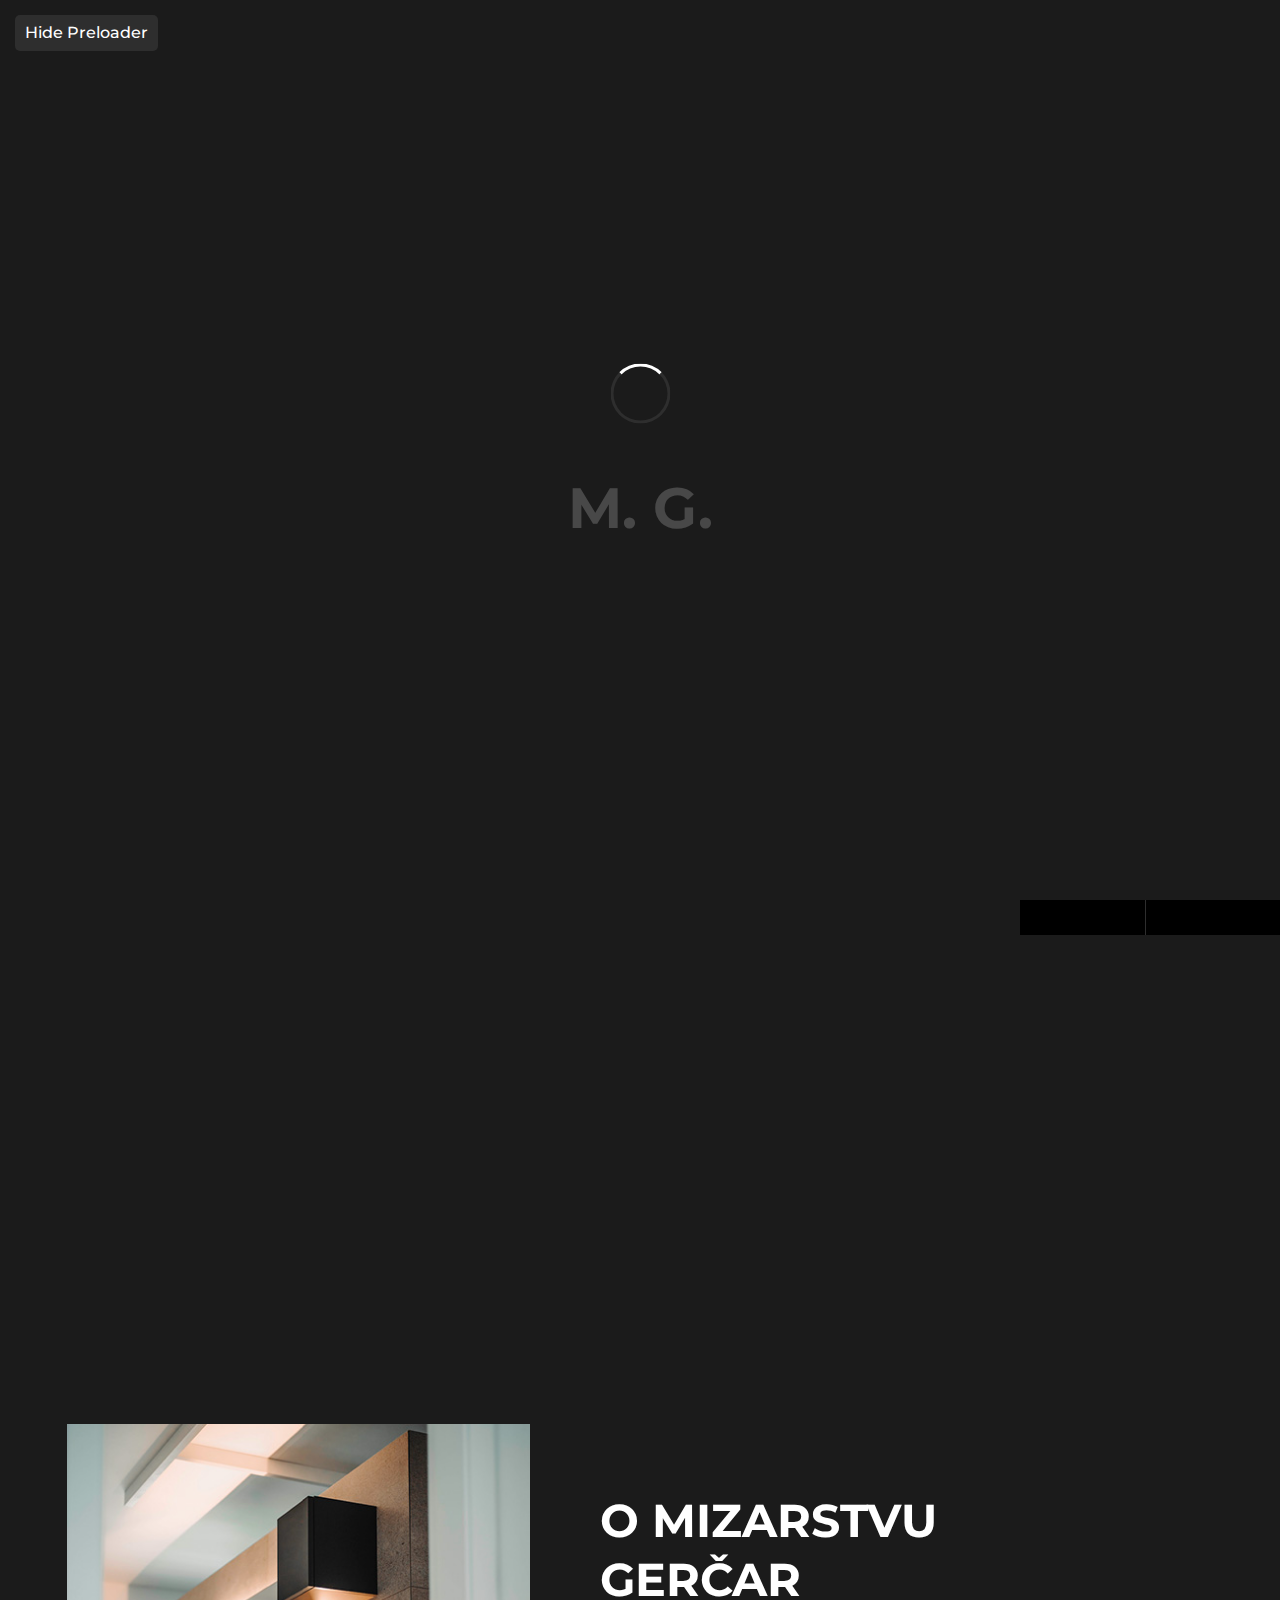
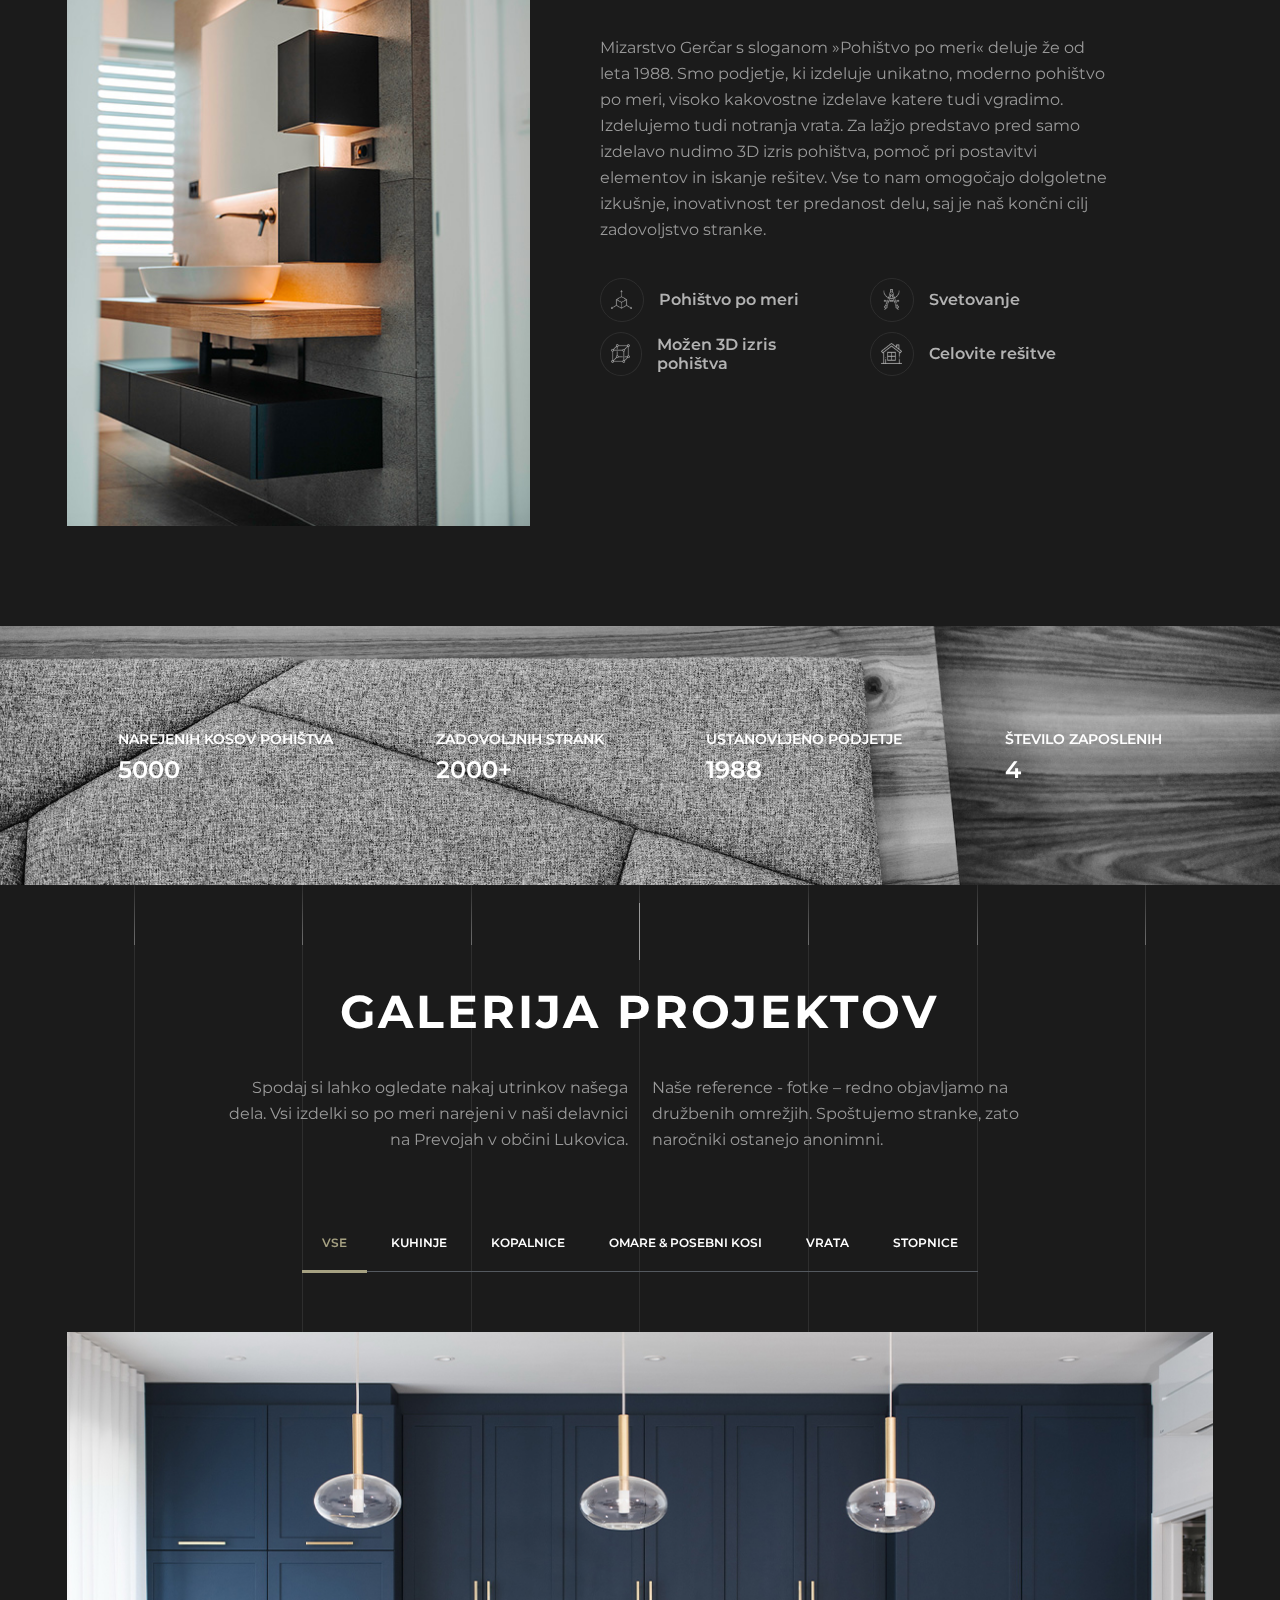
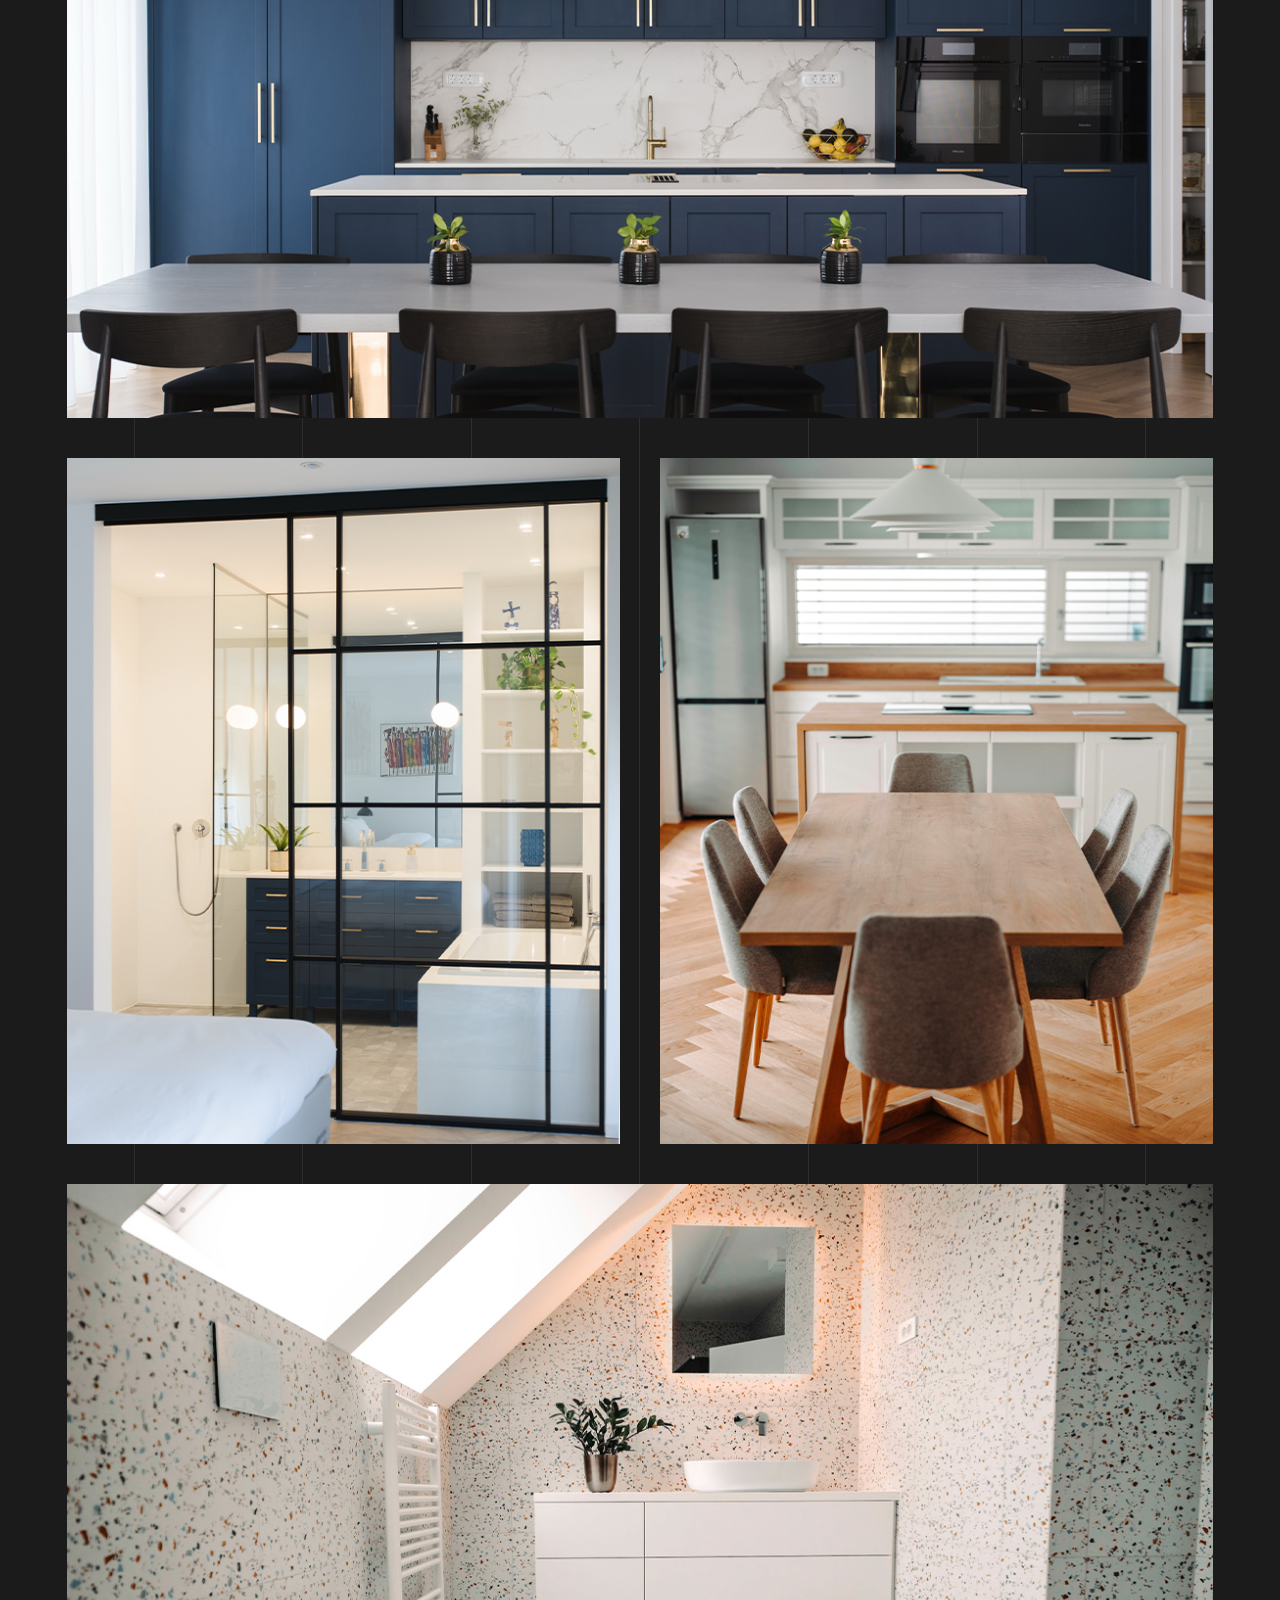
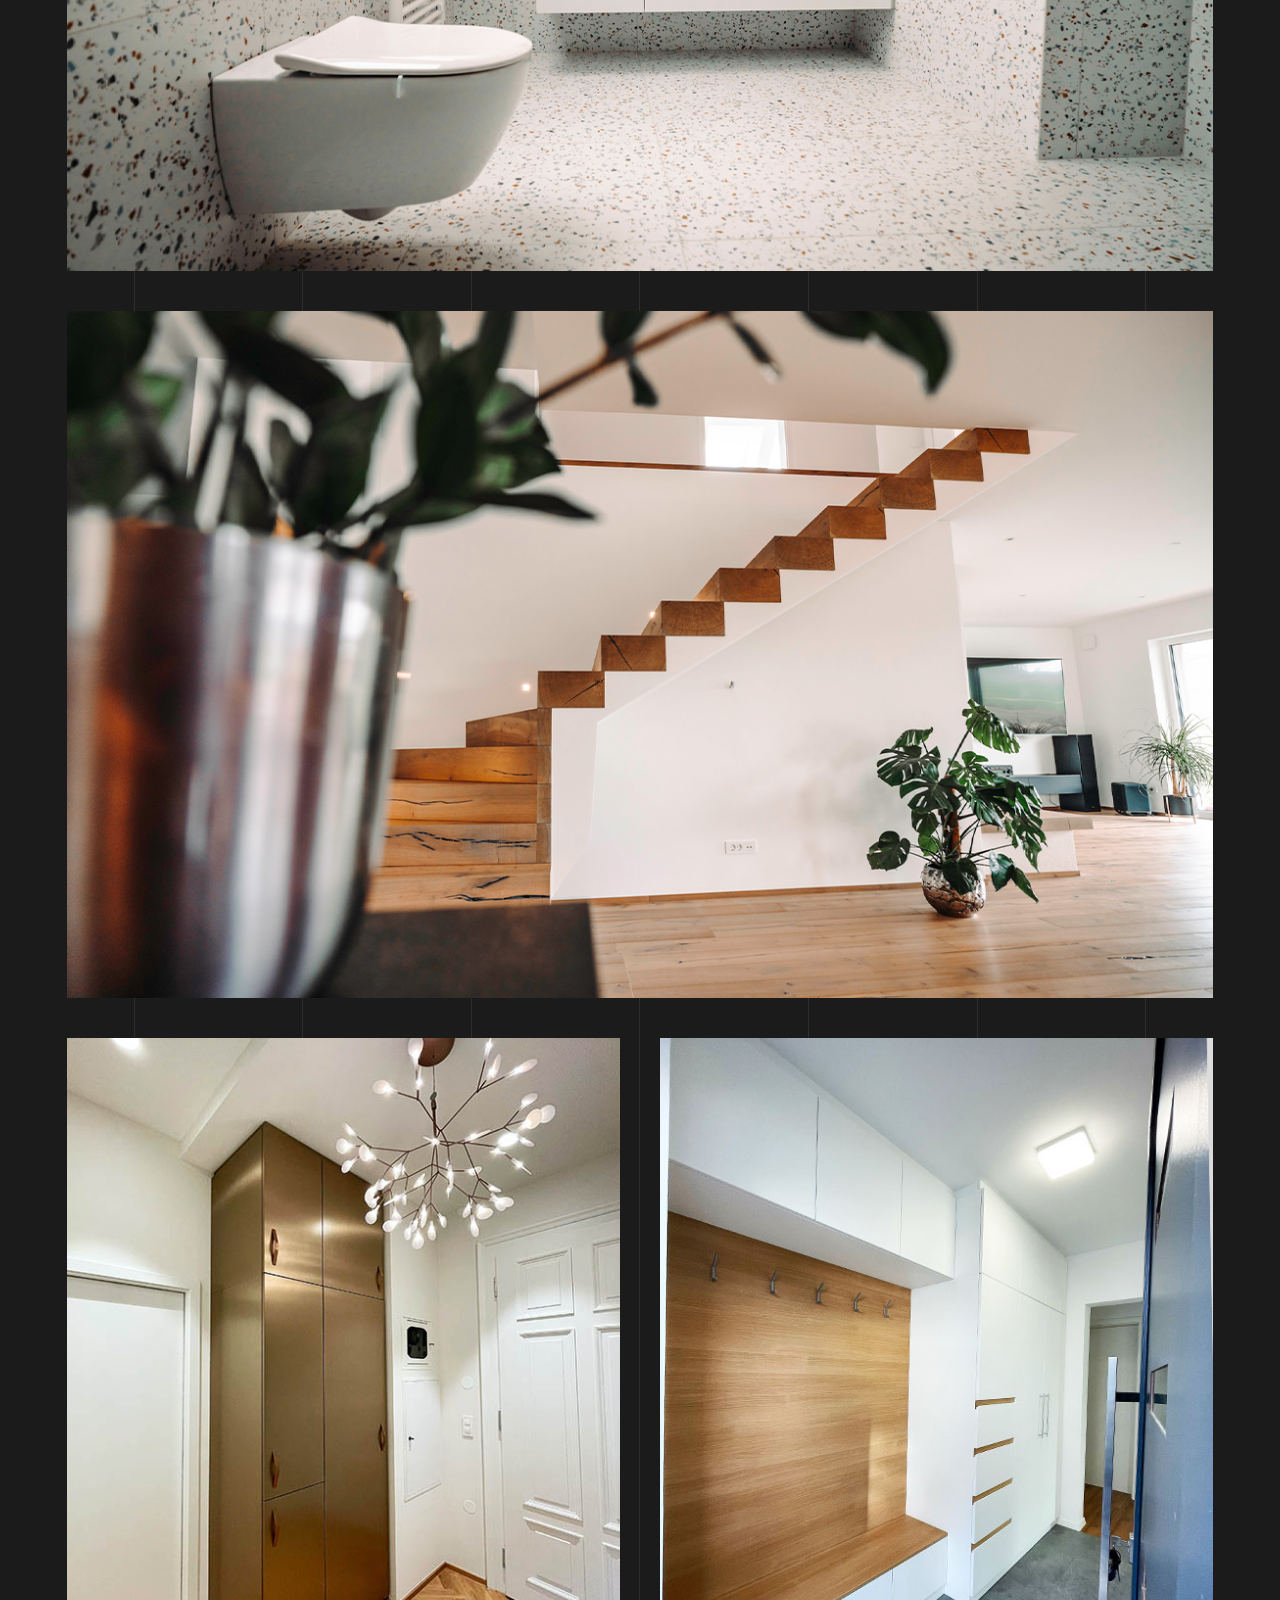
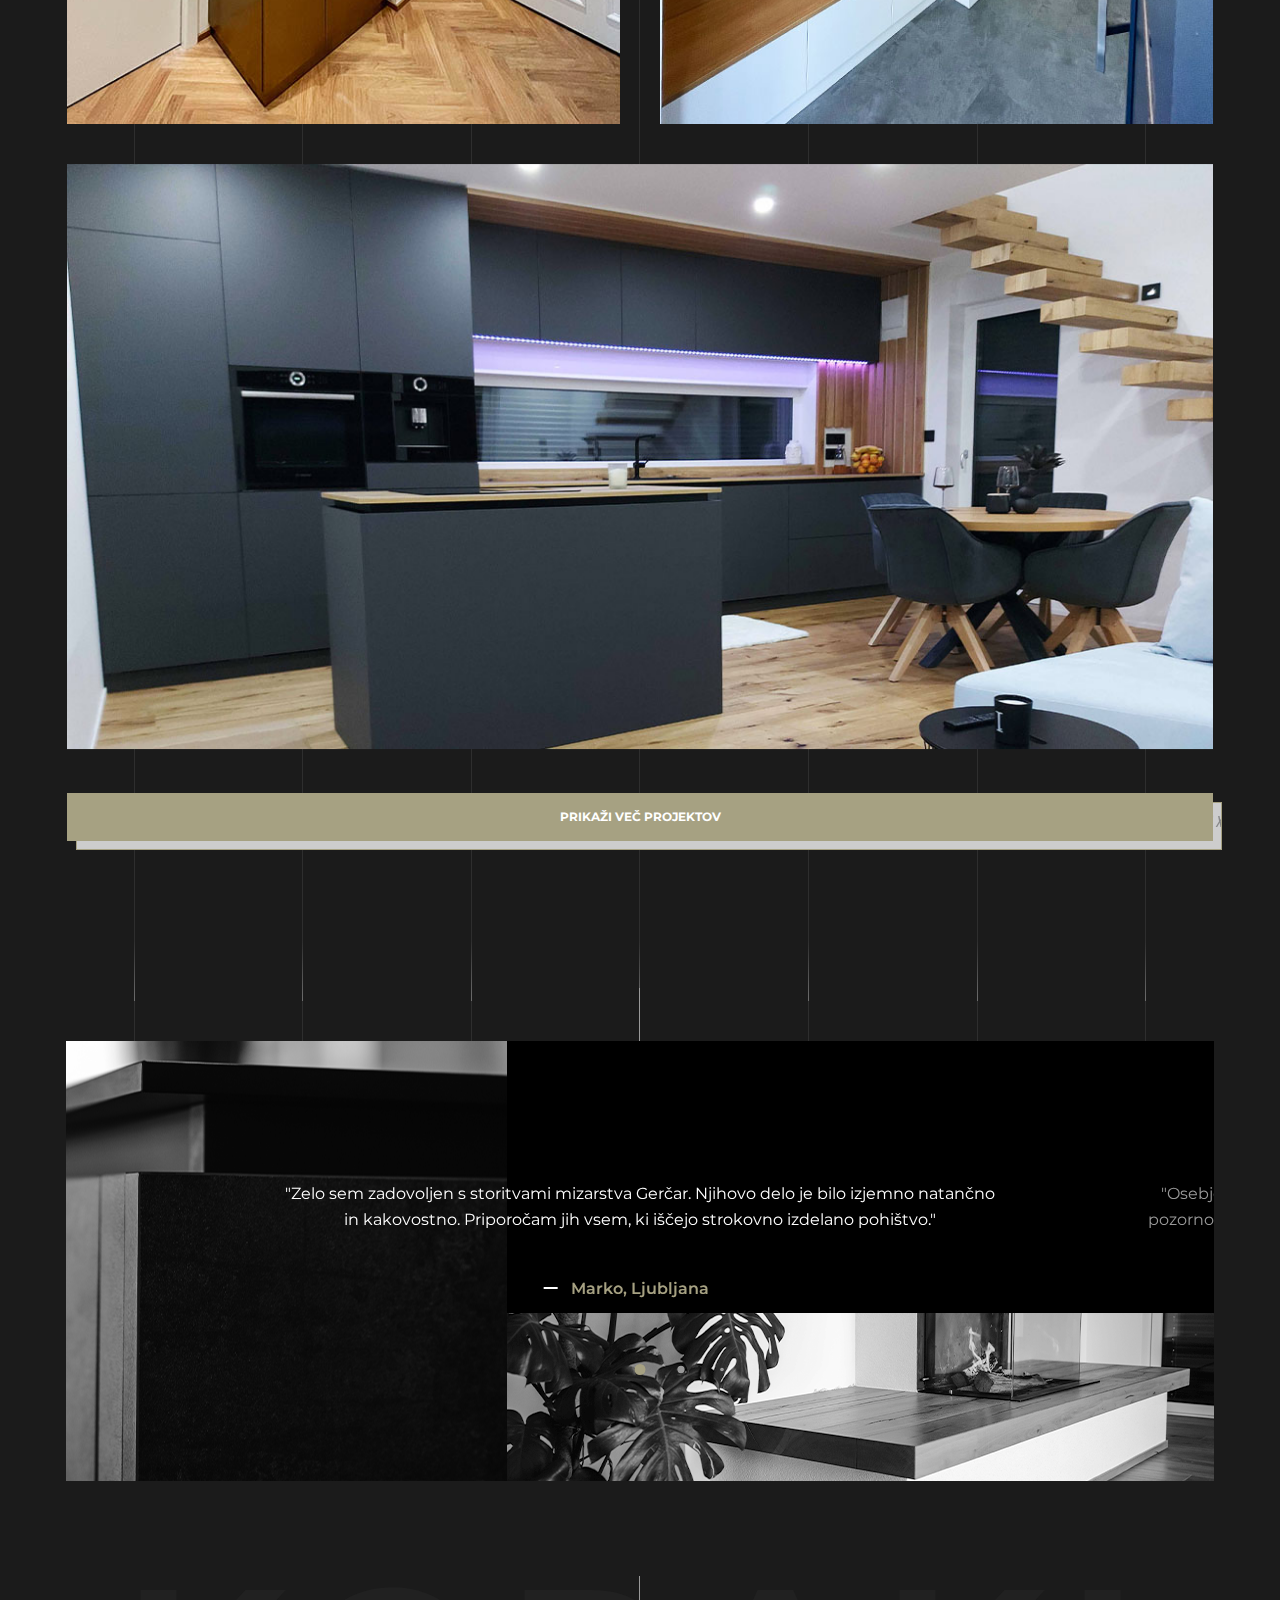
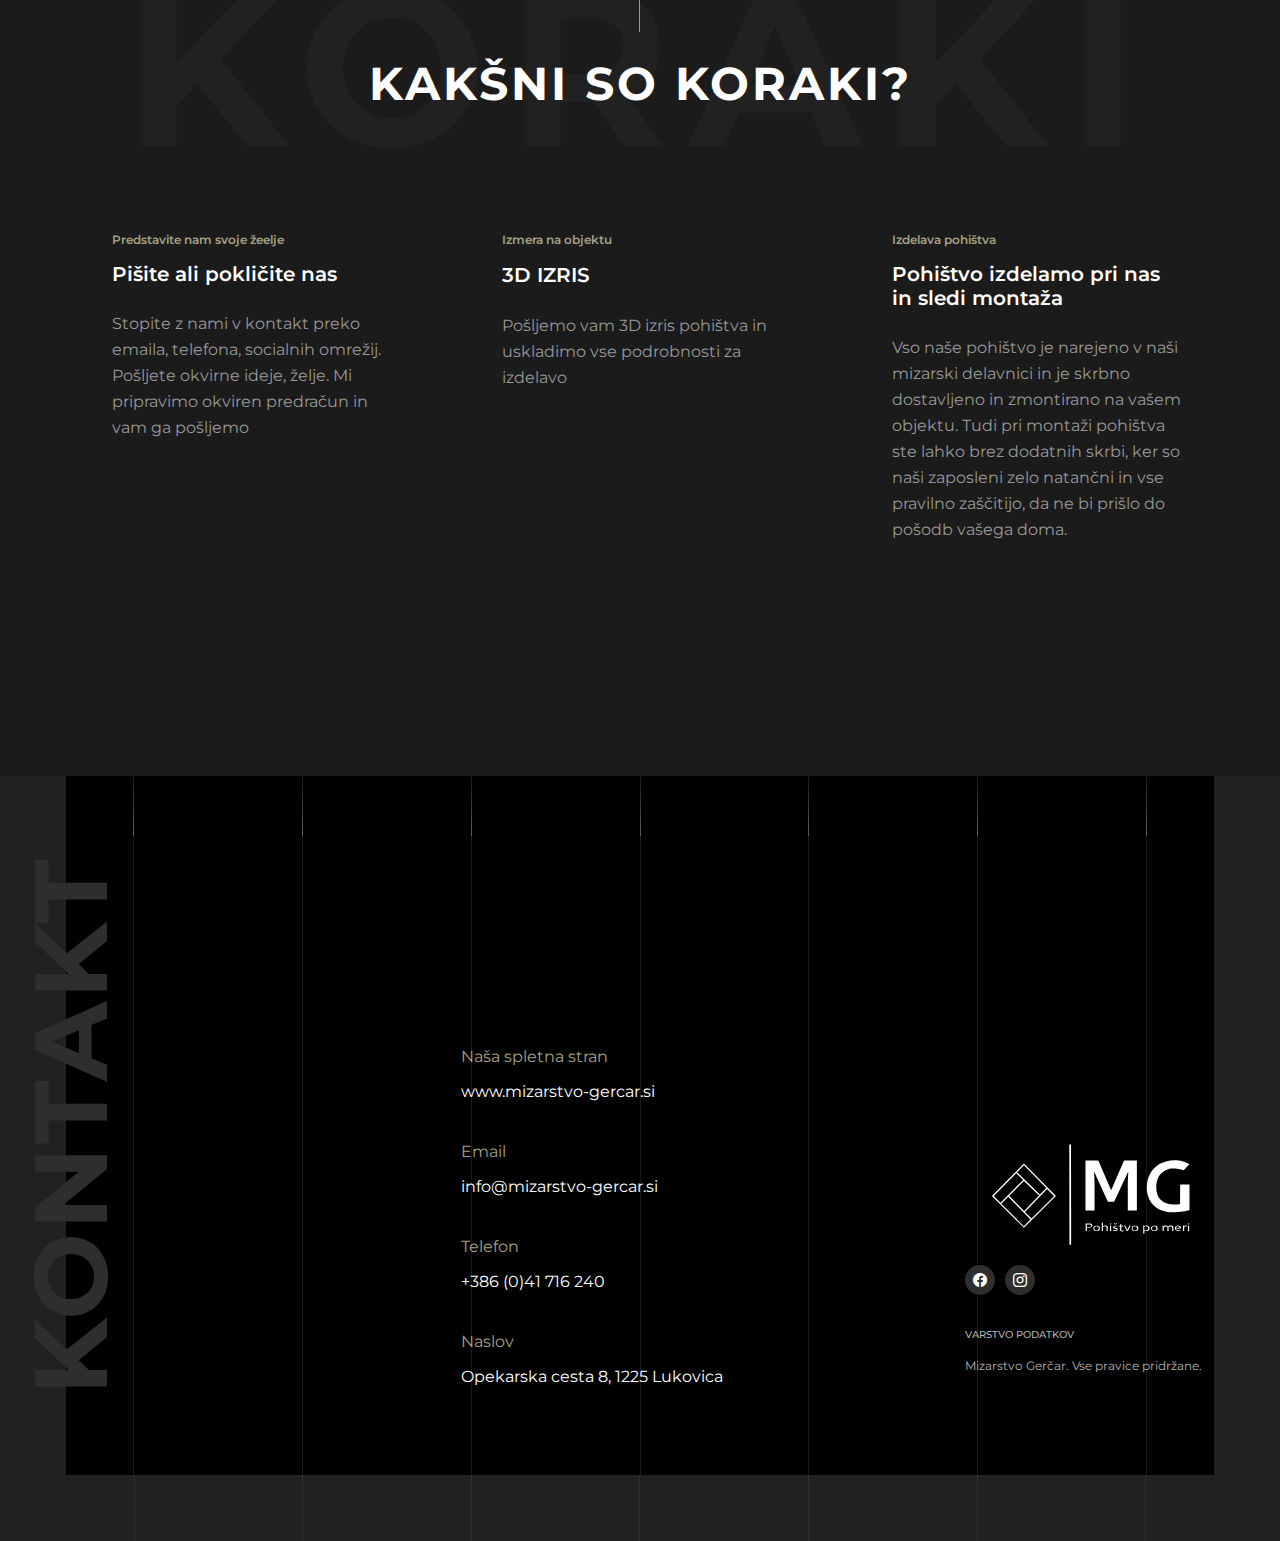
<file: index.html>
<!DOCTYPE html>
<html lang="zxx">
    <head>
        <!-- Meta Tags -->
        <meta charset="utf-8">
        <meta http-equiv="X-UA-Compatible" content="IE=edge">
        <meta name="viewport" content="width=device-width, initial-scale=1, maximum-scale=1, user-scalable=0">
        <meta name="description" content="Gerčar Mizarstvo, pohištvo po meri; Izdelava kuhinje, kopalniške opreme, otroške sobe, notranja vrata vrhunske kakovosti.">
        <meta name="author" content="Mizarstvo Gerčar">

        <!-- Favicon and touch Icons -->
        <link href="assets/img/favicon.png" rel="shortcut icon" type="image/png">
        <link href="assets/img/apple-touch-icon.png" rel="apple-touch-icon">
        <link href="assets/img/apple-touch-icon-72x72.png" rel="apple-touch-icon" sizes="72x72">
        <link href="assets/img/apple-touch-icon-114x114.png" rel="apple-touch-icon" sizes="114x114">
        <link href="assets/img/apple-touch-icon-144x144.png" rel="apple-touch-icon" sizes="144x144">

        <!-- Page Title -->
        <title>Mizarstvo Gerčar, pohištvo po meri </title>    
        
        <!-- Styles Include -->
        <link rel="stylesheet" href="assets/css/style.css">
        
    </head>


    <body class="bg-dark">

        <!-- Preloader -->
        <div id="preloader">
			<div class="preloader-inner">
				<div class="spinner"></div>
				<div class="loading-text">
					<span data-preloader-text="M." class="characters">M.</span>
					
					<span data-preloader-text="G." class="characters">G.</span>
					

				</div>
			</div>
		</div>

        

        <!-- Color Mode Switcher -->
		<div id="mode_switcher">
			<span><i class="bi bi-moon-fill"></i></span>	
		</div>        

        <!-- Cursor Effect -->
        <div class="pointer bnz-pointer" id="bnz-pointer"></div>

        <!-- Header -->
		<header class="header">				
            <div class="container">
                <div class="header_inner d-flex align-items-center justify-content-between">
                    <div class="logo">
                        <a href="index.html" class="light_logo"><img src="assets/img/logo-light.svg" alt="logo"></a>
                        <a href="index.html" class="dark_logo"><img src="assets/img/logo-dark.svg" alt="logo"></a>
                    </div>

                    
                    <div class="mainnav d-none d-lg-block">
                        <ul class="main_menu">
                            <li class="menu-item"><a href="index.html">Domov</a>
                            </li>
                            <li class="menu-item"><a href="#galerija">Galerija</a>
                            </li>
                            <li class="menu-item"><a href="o-nas.html">O nas</a>
                                    </li>
                                    
                        </ul>
                    </div>
                   
                      

                        <!-- Mobile Responsive Menu Toggle Button -->
                        <button type="button" class="mr_menu_toggle d-lg-none">
                            <i class="bi bi-list"></i>
                        </button>
                    </div>
                </div>
			</div>
		</header>

        <!-- Mobile Responsive Menu -->
		<div class="mr_menu">
			<div class="mr_menu_overlay"></div>
			<button type="button" class="mr_menu_close"><i class="bi bi-x-lg"></i></button>
            <div class="logo"></div> <!-- Keep this div empty. Logo will come here by JavaScript -->
			<div class="mr_navmenu"></div> <!-- Keep this div empty. Menu will come here by JavaScript -->

            <!-- Footer-->
            <footer class="footer p-0">
                <div class="footer_inner pb-0">
                    <div class="footer_elements d-flex align-items-center justify-content-center">
                        <div class="footer_elements_inner">
                            <div class="footer_social">
                                <ul class="social_list justify-content-center">
                                    <li class="facebook"><a href="https://www.facebook.com/mizarstvo.gercar/?locale=sl_SI"><i class="bi bi-facebook"></i></a></li>
                                    <li class="instagram"><a href="https://www.instagram.com/mizarstvo_gercar/"><i class="bi bi-instagram"></i></a></li>
                                </ul>
                            </div>
                            <div class="terms_condition">
                                <ul>
                                    <li><a href="assets/img/varstvo.pdf">Varstvo podatkov</a></li>
                                </ul>
                            </div>
                            <div class="copyright">
                                <p>Mizarstvo Gerčar.</p>
                            </div>
                        </div>
                    </div>
                </div>
            </footer>
		</div>

        

        
        <!-- Main Wrapper-->
        <main class="wrapper">
            <div class="theme_slider bg-black">
                <div class="container">
                    <div class="swiper swiper_theme_slider">
                        <div class="swiper-wrapper">
                            <div class="swiper-slide">
                                <div class="slider" style="background-image: url('assets/img/slider/14.jpg')">
                                    <div class="slide_content">
                                        <div class="slide_content_wrapper mb-0 h-auto slide_content1 bg-dark-100">
                                            <div class="slide_content_inner">
                                                <div class="meta m-0">
                                                    <div class="category text-olive text-uppercase">MIZARSTVO GERČAR</div>
                                                </div>
                                                <h4 class="text-white">Kuhinje ob katerih te prevzame. </h4>
                                                <div class="details_link">
                                                        <span class="link_text">ŽE OD LETA 1988</span> 
                                                        <span class="link_icon">
                                                            <span class="line"></span> 
                                                            <span class="circle"></span>
                                                            <span class="dot"></span>
                                                        </span>
                                                </div>
                                            </div>
                                        </div>
                                    </div>
                                </div>
                            </div>

                            <div class="swiper-slide">
                                <div class="slider" style="background-image: url('assets/img/slider/5.jpg')">
                                    <div class="slide_content">
                                        <div class="slide_content_wrapper mb-0 h-auto slide_content1 bg-dark-100">
                                            <div class="slide_content_inner">
                                                <div class="meta m-0">
                                                    <div class="category text-olive text-uppercase">MIZARSTVO GERČAR</div>
                                                </div>
                                                <h4><a href="project-details.html" class="text-white">Stopnice s pridihom lesa</a></h4>
                                                <div class="details_link">
                                                        <span class="link_text">ŽE OD LETA 1988</span> 
                                                        <span class="link_icon">
                                                            <span class="line"></span> 
                                                            <span class="circle"></span>
                                                            <span class="dot"></span>
                                                        </span>
                                                </div>
                                            </div>
                                        </div>
                                    </div>
                                </div>
                            </div>

                            <div class="swiper-slide">
                                <div class="slider" style="background-image: url('assets/img/slider/8-1.jpg')">
                                    <div class="slide_content">
                                        <div class="slide_content_wrapper mb-0 h-auto slide_content1 bg-dark-100">
                                            <div class="slide_content_inner">
                                                <div class="meta m-0">
                                                    <div class="category text-olive text-uppercase">MIZARSTVO GERČAR</div>
                                                </div>
                                                <h4><a href="project-details.html" class="text-white">Kopalnice, ki izstopajo.</a></h4>
                                                <div class="details_link">
                                                        <span class="link_text">ŽE OD LETA 1988</span> 
                                                        <span class="link_icon">
                                                            <span class="line"></span> 
                                                            <span class="circle"></span>
                                                            <span class="dot"></span>
                                                        </span>
                                                </div>
                                            </div>
                                        </div>
                                    </div>
                                </div>
                            </div>
                        </div>
                        <!-- Add Pagination -->
                        <div class="swiper-pagination"></div>

                        <!-- Add Buttons -->
                        <div class="swiper-navigation">
                            <div class="swiper-button-prev"><i class="bi bi-arrow-left"></i></div>
                            <div class="swiper-button-next"><i class="bi bi-arrow-right"></i></div>
                        </div>
                    </div>
                </div>
                <div class="divider_bg bg-dark-100"></div>
            </div>

            <section class="services bg-dark-100 pt-4 pb-0">
                <div class="container">
                    <div class="row">
                        <div class="col-lg-4" data-aos="fade-up" data-aos-duration="500">
                            <div class="icon_box">
                                <h6>01</h6>
                                <img src="assets/img/icon_box/d1.svg" alt="Icon Box" class="dark">
                                <img src="assets/img/icon_box/d1-light.svg" alt="Icon Box" class="light">
                                <h4 class="text-white">POHIŠTVO PO MERI</h4>
                                <p class="text-gray-600">Izdelujemo kuhinje, kopalnice, spalnice, garderobne omare, stopnice, otroške sobe, pisarne, notranja vrata ter tudi pulte ter obloge iz materiala KERROCK. Vsak projekt je unikaten, zato se za ponudbo obrnite po e-pošti ali stopite z nami v kontakt preko telefona, spletne strani ali socialnih omrežij.</p>
                               
                            </div>
                        </div>
                        <div class="col-lg-4" data-aos="fade-up" data-aos-duration="700">
                            <div class="icon_box">
                                <h6>02</h6>
                                <img src="assets/img/icon_box/d1.svg" alt="Icon Box" class="dark">
                                <img src="assets/img/icon_box/d1-light.svg" alt="Icon Box" class="light">
                                <h4 class="text-white">KVALITETA</h4>
                                <p class="text-gray-600">Uporabljamo kvalitetni ploskovni material proizvajalca Kaindl in okovje podjetja BLUM s katerimi obljubljamo dolgo življensko dobo pohištva. Za svoje delo nudimo tudi garancijo, saj so vsi elementi izdelani z najvišjo natančnostjo s pomočjo visoko-tehnoloških strojev. </p>
                             
                            </div>
                        </div>
                        <div class="col-lg-4" data-aos="fade-up" data-aos-duration="900">
                            <div class="icon_box">
                                <h6>03</h6>
                                <img src="assets/img/icon_box/d1.svg" alt="Icon Box" class="dark">
                                <img src="assets/img/icon_box/d1-light.svg" alt="Icon Box" class="light">
                                <h4 class="text-white">DESIGN</h4>
                                <p class="text-gray-600">Vsak projekt je izrisan v 3D programu, kjer lahko najbolj izpopolnimo prostor tako v praktičnem kot v estetskem smislu. Sodelujemo z arhitekti, notranjimi oblikovalci in tako sledimo modernemu trendu.</p>
                            </div>
                        </div>
                    </div>
                </div>
            </section>

            <section class="about bg-dark-100">
                <div class="large_font">
                    <h2 class="floating_element text-dark-200 d-flex justify-content-center" data-aos="fade-right" data-aos-duration="1000">O nas</h2>
                </div>
                <div class="container">
                    <div class="row align-items-center">
                        <div class="col-lg-5 col-md-5">
                            <div class="about_image">
                                <img src="assets/img/about/a1.jpg" alt="img">
                                <img src="assets/img/about/e1.svg" alt="About" data-aos="fade-down" data-aos-duration="1000">
                            </div>
                        </div>
                        <div class="col-lg-6 col-md-7">
                            <div class="about_text_inner">
                                <div class="about_text">
                                    <h2 class="text-white">O MIZARSTVU GERČAR</h2>
                                    <p>Mizarstvo Gerčar  s sloganom »Pohištvo po meri«  deluje že od leta 1988. Smo podjetje, ki izdeluje unikatno, moderno pohištvo po meri, visoko kakovostne izdelave katere tudi vgradimo. Izdelujemo tudi notranja vrata. Za lažjo predstavo pred samo izdelavo nudimo 3D izris pohištva, pomoč pri postavitvi elementov in iskanje rešitev. Vse to nam omogočajo dolgoletne izkušnje, inovativnost ter predanost delu, saj je naš končni cilj zadovoljstvo stranke. 
</p>
                                </div>

                                <div class="about_icon_box">
                                    <div class="row">
                                        <div class="col-lg-6">
                                            <div class="icon_box_flex">
                                                <div class="icon_size">
                                                    <img src="assets/img/about/i2.svg" alt="Icon">
                                                </div>
                                                <h6>Pohištvo po meri</h6>
                                            </div>
                                        </div>
                                        <div class="col-lg-6">
                                            <div class="icon_box_flex">
                                                <div class="icon_size">
                                                    <img src="assets/img/about/i3.svg" alt="Icon">
                                                </div>
                                                <h6>Svetovanje</h6>
                                            </div>
                                        </div>
                                        <div class="col-lg-6">
                                            <div class="icon_box_flex">
                                                <div class="icon_size">
                                                    <img src="assets/img/about/i1.svg" alt="Icon">
                                                </div>
                                                <h6>Možen 3D izris pohištva</h6>
                                            </div>
                                        </div>
                                        <div class="col-lg-6">
                                            <div class="icon_box_flex">
                                                <div class="icon_size">
                                                    <img src="assets/img/about/i4.svg" alt="Icon">
                                                </div>
                                                <h6>Celovite rešitve</h6>
                                            </div>
                                        </div>
                                    </div>
                                </div>
                                <div class="btn_group" data-aos="fade-down" data-aos-duration="1000">
                                    <a href="o-nas.html" class="btn gray">Več o nas</a>  
                                </div>
                            </div>
                                                
                        </div>
                    </div>
                </div>
            </section>

            <section class="funfacts bg_1" id="funfacts">
                <div class="container">
                    <div class="row">
                        <div class="col">

                            <div class="funfacts_inner">
                                <div class="funfact2 d-flex align-items-center">
                                    
                                    <div class="funfact_content">
                                        <p>Narejenih kosov pohištva</p>
                                        <div class="d-flex align-items-center"><h2 class="fun-number">5000</h2></div>                                
                                    </div>
                                </div>                            
                                <div class="funfact2 d-flex align-items-center">
                                    
                                    <div class="funfact_content">
                                        <p>Zadovoljnih strank</p>
                                        <div class="d-flex align-items-center"><h2 class="fun-number">2000</h2><span>+</span></div>
                                    </div>
                                </div>                            
                                <div class="funfact2 d-flex align-items-center">
                                   
                                    <div class="funfact_content">
                                        <p>Ustanovljeno podjetje</p>
                                        <div class="d-flex align-items-center"><h2 class="fun-number">1988</h2></div>
                                    </div>
                                </div>                            
                                <div class="funfact2 d-flex align-items-center">
                                  
                                    <div class="funfact_content">
                                        <p>Število zaposlenih</p>
                                        <div class="d-flex align-items-center"><h2 class="fun-number">4</h2></div>
                                    </div>
                                </div>
                            </div>
                        </div>
                    </div>
                </div>
            </section>

          

            <section class="projects packery">
                <!-- Section Grid Lines -->
                <ul class="grid_lines d-none d-md-flex justify-content-between">
                    <li class="grid_line"></li>
                    <li class="grid_line"></li>
                    <li class="grid_line"></li>
                    <li class="grid_line"></li>
                    <li class="grid_line"></li>
                    <li class="grid_line"></li>
                    <li class="grid_line"></li>
                </ul>
                <div class="large_font">
                    <h2 class="floating_element text-dark-200 d-flex justify-content-center" data-aos="fade-right" data-aos-duration="1000">Galerija</h2>
                </div>
                <div class="container" id="galerija">
                    <div class="section-header text-center has_line">
                        <h2 class="text-white">Galerija projektov</h2>
                        <div class="section-desc row align-items-center justify-content-center">
                            <div class="col-lg-6 text-end">
                                <p>Spodaj si lahko ogledate nakaj utrinkov našega dela. Vsi izdelki so po meri narejeni v naši delavnici na Prevojah v občini Lukovica.</p>
                            </div>
                            <div class="col-lg-6 text-start">
                                <p>Naše reference  - fotke – redno objavljamo na družbenih omrežjih. Spoštujemo stranke, zato naročniki ostanejo anonimni. </p>
                            </div>
                        </div>
                    </div>

                    <div class="portfolio-filters-content">
                        <div class="filters-button-group">
                            <button class="button is-checked" data-filter="*">Vse<sup class="filter-count"></sup></button>
                            <button class="button" data-filter=".kuhinje">Kuhinje<sup class="filter-count"></sup></button>
                            <button class="button" data-filter=".kopalnice">Kopalnice<sup class="filter-count"></sup></button>
                            <button class="button" data-filter=".omare">Omare & posebni kosi<sup class="filter-count"></sup></button>
                            <button class="button" data-filter=".vrata">Vrata<sup class="filter-count"></sup></button>
							<button class="button" data-filter=".stopnice">Stopnice<sup class="filter-count"></sup></button>
                        </div>
                    </div>
					
				
					
                    <div class="grid gutter-20 clearfix"> 
                        <div class="grid-sizer"></div>                          
                        <div class="grid-item kuhinje width-100">
                            <div class="thumb">
                                <img class="item_image" src="assets/img/portfolio/packery/1_modra.jpg" alt="Stopnice">
                                <div class="works-info">
                                    <div class="label-text">
                                        <h6>Kuhinja</h6>
                                        <h5>Royal blue</h5>
                                    </div>
                                </div>
                            </div>
                        </div>                          
                        <div class="grid-item kopalnice width-50"> 
                            <div class="thumb">
                                <img class="item_image" src="assets/img/portfolio/packery/blue-kopalnica.jpg" alt="">
                                <div class="works-info">
                                    <div class="label-text">
                                        <h6>Kopalnica</h6>
                                        <h5>Minimalist</h5>
                                    </div>
                                </div>
                            </div>
                        </div>                      
                        <div class="grid-item kuhinje width-50"> 
                            <div class="thumb">
                                <img class="item_image" src="assets/img/portfolio/packery/jedilnica.jpg" alt="">
                                <div class="works-info">
                                    <div class="label-text">
                                        <h6>Jedilnica</a></h6>
                                        <h5>Wood warm</a></h5>
                                    </div>
                                </div>
                            </div>
                        </div>        
						
                        <div class="grid-sizer"></div>                          
                        <div class="grid-item kopalnice width-100">
                            <div class="thumb">
                                <img class="item_image" src="assets/img/portfolio/packery/1_kopalnica.jpg" alt="Kopalnica">
                                <div class="works-info">
                                    <div class="label-text">
                                        <h6><a href="#">Kopalnica "DOT" </a></h6>
                                        <h5>Kopalnica po meri</h5>
                                    </div>
                                </div>
                            </div>
                        </div>
						
						              
                        <div class="grid-sizer"></div>                          
                        <div class="grid-item stopnice width-100">
                            <div class="thumb">
                                <img class="item_image" src="assets/img/portfolio/packery/1_stopnice.jpg" alt="Stopnice">
                                <div class="works-info">
                                    <div class="label-text">
                                        <h6><a href="#">Stopnice po meri</a></h6>
                                        <h5>Stopnice</h5>
                                    </div>
                                </div>
                            </div>
                        </div>         

                        <div class="grid-item omare width-50"> 
                            <div class="thumb">
                                <img class="item_image" src="assets/img/portfolio/packery/5.jpg" alt="">
                                <div class="works-info">
                                    <div class="label-text">
                                        <h6>Predsoba</a></h6>
                                        <h5>Luksuzen prvi pogled</a></h5>
                                    </div>
                                </div>
                            </div>
                        </div>                      
                        <div class="grid-item omare width-50">
                            <div class="thumb">
                                <img class="item_image" src="assets/img/portfolio/packery/6.jpg" alt="">
                                <div class="works-info">
                                   <div class="label-text">
                                       <h6>Predsoba</a></h6>
                                       <h5>Dobrodošli doma</a></h5>
                                   </div>
                                </div>
                            </div>
                        </div>                          
                        <div class="grid-item kuhinje width-100"> 
                            <div class="thumb">
                                <img class="item_image" src="assets/img/portfolio/packery/7.jpg" alt="">
                                <div class="works-info">
                                    <div class="label-text">
                                        <h6>Kuhinja</a></h6>
                                        <h5>Črna matt</a></h5>
                                    </div>
                                </div>
                            </div>
                        </div>                     
                        <div class="grid-item kuhinje width-100">
                            <div class="thumb">
                                <img class="item_image" src="assets/img/portfolio/packery/siva.jpg" alt="">
                                <div class="works-info">
                                    <div class="label-text">
                                        <h6>Kuhinja</a></h6>
                                        <h5>Cosy</a></h5>
                                    </div>
                                </div>
                            </div>
                        </div>                          
                        <div class="grid-item omare width-50"> 
                            <div class="thumb">
                                <img class="item_image" src="assets/img/portfolio/packery/poj.jpg" alt="">
                                <div class="works-info">
                                    <div class="label-text">
                                        <h6>Pohištvo</a></h6>
                                        <h5>Oblazinjena postelja</a></h5>
                                    </div>
                                </div>
                            </div>
                        </div>                      
                        <div class="grid-item stopnice width-50"> 
                            <div class="thumb">
                                <img class="item_image" src="assets/img/portfolio/packery/stopnice1.jpg" alt="">
                                <div class="works-info">
                                   <div class="label-text">
                                       <h6>Stopnice</a></h6>
                                       <h5>Stopnice po meri</a></h5>
                                   </div>
                                </div>
                            </div>
                        </div>                      
                        <div class="grid-item landscape kopalnice width-100"> 
                            <div class="thumb">
                                <img class="item_image" src="assets/img/portfolio/packery/pralnica.jpg" alt="">
                                <div class="works-info">
                                   <div class="label-text">
                                       <h6>Pralnica</a></h6>
                                       <h5>Urejeno in skrito</a></h5>
                                   </div>
                                </div>
                            </div>
                        </div> 
						
                                     
                        <div class="grid-item kuhinje width-50"> 
                            <div class="thumb">
                                <img class="item_image" src="assets/img/portfolio/packery/predali.jpg" alt="">
                                <div class="works-info">
                                    <div class="label-text">
                                        <h6>Kuhinja</a></h6>
                                        <h5>Notranjost</a></h5>
                                    </div>
                                </div>
                            </div>
                        </div>        

                        <div class="grid-item kopalnice width-50"> 
                            <div class="thumb">
                                <img class="item_image" src="assets/img/portfolio/packery/kopalnica_crna.jpg" alt="">
                                <div class="works-info">
                                    <div class="label-text">
                                        <h6>Kopalnica</a></h6>
                                        <h5>Luksuzen prvi pogled</a></h5>
                                    </div>
                                </div>
                            </div>
                        </div>     
                        
                        <div class="grid-item stopnice width-100"> 
                            <div class="thumb">
                                <img class="item_image" src="assets/img/portfolio/packery/stopnice2.jpg" alt="">
                                <div class="works-info">
                                    <div class="label-text">
                                        <h6>Stopnice</a></h6>
                                        <h5>Stopnice po meri</a></h5>
                                    </div>
                                </div>
                            </div>
                        </div>
						
                        <div class="grid-item kuhinje width-100">
                            <div class="thumb">
                                <img class="item_image" src="assets/img/portfolio/packery/kuhinja.jpg" alt="">
                                <div class="works-info">
                                    <div class="label-text">
                                        <h6>Kuhinja</a></h6>
                                        <h5>Mansardna kuhinja</a></h5>
                                    </div>
                                </div>
                            </div>
                        </div>        

                        <div class="grid-item stopnice width-50"> 
                            <div class="thumb">
                                <img class="item_image" src="assets/img/portfolio/packery/stopnice3.jpg" alt="">
                                <div class="works-info">
                                    <div class="label-text">
                                        <h6>Stopnice</h6>
                                        <h5>Step & sit</h5>
                                    </div>
                                </div>
                            </div>
                        </div>         
                        
                        <div class="grid-item omare width-50"> 
                            <div class="thumb">
                                <img class="item_image" src="assets/img/portfolio/packery/kamin.jpg" alt="">
                                <div class="works-info">
                                    <div class="label-text">
                                        <h6>Pohištvo</h6>
                                        <h5>Kamin</h5>
                                    </div>
                                </div>
                            </div>
                        </div>       
                        <div class="grid-item vrata width-100"> 
                            <div class="thumb">
                                <img class="item_image" src="assets/img/portfolio/packery/vrata.jpg" alt="">
                                <div class="works-info">
                                    <div class="label-text">
                                        <h6>Vrata</a></h6>
                                        <h5>Notranja vrata soft</a></h5>
                                    </div>
                                </div>
                            </div>
                        </div>        
						
                    </div>
                    <div class="btn_group mt-4 w-100 text-center">
                        <button id="load-more" class="btn olive w-100">Prikaži več projektov</button>
                    </div>
                </div>
            </section>

            <section class="testimonial box_padding pb-0">
                <!-- Section Grid Lines -->
                <ul class="grid_lines d-none d-md-flex justify-content-between">
                    <li class="grid_line"></li>
                    <li class="grid_line"></li>
                    <li class="grid_line"></li>
                    <li class="grid_line"></li>
                    <li class="grid_line"></li>
                    <li class="grid_line"></li>
                    <li class="grid_line"></li>
                </ul>
                <div class="has_line_lg"></div>
                <div class="testimonial_inner bg-black">
                    <!-- Swiper Testimonial -->
                    <div class="swiper swiper_testimonial">
                        <div class="swiper-wrapper">
                            <div class="swiper-slide">
                                <div class="testimonial-block text-center">
                                    <p> "Zelo sem zadovoljen s storitvami mizarstva Gerčar. Njihovo delo je bilo izjemno natančno in kakovostno. Priporočam jih vsem, ki iščejo strokovno izdelano pohištvo."</p>
                                    <h6 class="text-olive">Marko, Ljubljana</h6>
                                </div>
                            </div>
                            <div class="swiper-slide">
                                <div class="testimonial-block text-center">
                                    <p> "Osebje pri podjetju MG – pohištvo po meri so presegli moja pričakovanja. Njihova pozornost do detajlov in prilagodljivost pri izpolnjevanju mojih želja sta me navdušila. Resnično sem vesel, da sem se odločil zanje."</p>
                                    <h6 class="text-olive">Luka, Mengeš</h6>
                                </div>
                            </div>
                            <div class="swiper-slide">
                                <div class="testimonial-block text-center">
                                    <p> "Z izkušnjo dela pri mizarstvu Gerčar sem izredno zadovoljna. Njihova strokovnost in hitra odzivnost sta bili ključni pri izvedbi projekta. Rezultat je bil fantastičen, zato jih toplo priporočam vsem, ki potrebujejo vrhunsko izdelano pohištvo."</p>
                                    <h6 class="text-olive">Družina Jenko, Maribor</h6>
                                </div>
                            </div>
                            <div class="swiper-slide">
                                <div class="testimonial-block text-center">
                                    <p>“Alles perfekt!"</p>
                                    <h6 class="text-olive">Franz, Nemčija</h6>
                                </div>
                            </div>
                        </div>
                        <div class="swiper-pagination"></div>
                    </div>
                </div>
            </section>

            <section class="blog pt-lg bg-dark-100">
                <div class="large_font">
                    <h2 class="floating_element text-dark-200 d-flex justify-content-center">Koraki</h2>
                </div>
                <div class="container">
                    <div class="section-header text-center has_line">
                        <h2 class="text-white">Kakšni so koraki?</h2>
                    </div>
                    <div class="row">
                        <div class="col-lg-4 col-md-6">
                            <div class="blog_post mb-0">
                                <img src="assets/img/blog/1.jpg" alt="img">
                                <div class="blog_content">                                    
                                    <h2 class="post-count">01</h2>
                                    <div class="meta">
                                        <time class="text-olive" datetime="2022-10-20">Predstavite nam svoje žeelje</time>
                                    </div>
                                    <h5  class="text-white">Pišite ali pokličite nas</a></h5>
                                    <p>Stopite z nami v kontakt preko emaila, telefona, socialnih omrežij. Pošljete okvirne ideje, želje. Mi pripravimo okviren predračun in vam ga pošljemo</p>
                                   
                                </div>
                            </div>
                        </div>
                        <div class="col-lg-4 col-md-6">
                            <div class="blog_post mb-0">
                                <img src="assets/img/blog/2.jpg" alt="img">
                                <div class="blog_content">                                    
                                    <h2 class="post-count">02</h2>
                                    <div class="meta">
                                        <time class="text-olive" datetime="2022-10-20">Izmera na objektu</time>
                                    </div>
                                    <h5><a href="blog-details.html" class="text-white">3D IZRIS</a></h5>
                                    <p>Pošljemo vam 3D izris pohištva in uskladimo vse podrobnosti za izdelavo</p>
                                    
                                </div>
                            </div>
                        </div>
                        <div class="col-lg-4 col-md-6">
                            <div class="blog_post mb-0">
                                <img src="assets/img/blog/3.jpg" alt="img">
                                <div class="blog_content">                                    
                                    <h2 class="post-count">03</h2>
                                    <div class="meta">
                                        <time class="text-olive" datetime="2022-10-20">Izdelava pohištva</time>
                                    </div>
                                    <h5 class="text-white">Pohištvo izdelamo pri nas in sledi montaža</a></h5>
                                    <p>Vso naše pohištvo je narejeno v naši mizarski delavnici in je skrbno dostavljeno in zmontirano na vašem objektu. Tudi pri montaži pohištva ste lahko brez dodatnih skrbi, ker so naši zaposleni zelo natančni in vse pravilno zaščitijo, da ne bi prišlo do pošodb vašega doma. </p>
                                   
                                </div>
                            </div>
                        </div>
                    </div>
                </div>
            </section>

           
            
                <!-- Section Grid Lines -->
                <ul class="grid_lines d-none d-md-flex justify-content-between">
                    <li class="grid_line"></li>
                    <li class="grid_line"></li>
                    <li class="grid_line"></li>
                    <li class="grid_line"></li>
                    <li class="grid_line"></li>
                    <li class="grid_line"></li>
                    <li class="grid_line"></li>
                </ul>
            </section>

        </main>

        <!-- Footer-->
        <footer class="footer bg-dark-200 box_padding">
            <div class="footer_inner bg-black">
                <div class="container">
                    <div class="row align-items-end">
                        <div class="col-lg-4 col-md-2 col-sm-2">
                            <div class="section-header">
                                <h2>Kontakt</h2>
                            </div>
                        </div>
                        <div class="col-lg-4 col-md-5 col-sm-5">
                            <div class="communication">
                                <div class="info_body">
                                    <h6>Naša spletna stran</h6>
                                    <h5>www.mizarstvo-gercar.si</h5>
                                </div>
                                <div class="info_body">
                                    <h6>Email</h6>
                                    <h5>info@mizarstvo-gercar.si</h5>
                                </div>
                                <div class="info_body">
                                    <h6>Telefon</h6>
                                    <h5>+386 (0)41 716 240</h5>
                                </div>
                                <div class="info_body">
                                    <h6>Naslov</h6>
                                    <h5>Opekarska cesta 8, 1225 Lukovica</h5>
                                </div>
                            </div>
                        </div>
                        <div class="col-lg-4 col-md-5 col-sm-5">
                            <div class="footer_elements d-flex align-items-center justify-content-end">
                                <div class="footer_elements_inner">
                                    <div class="footer_logo">
                                        <a href="index.html" class="light_logo"><img src="assets/img/logo-light.svg" alt="logo"></a>
                                    </div>
                                    <div class="footer_social">
                                        <ul class="social_list">
                                            <li class="facebook"><a href="https://www.facebook.com/mizarstvo.gercar/?locale=sl_SI"><i class="bi bi-facebook"></i></a></li>
                                            <li class="instagram"><a href="https://www.instagram.com/mizarstvo_gercar/"><i class="bi bi-instagram"></i></a></li>
                                          
                                        </ul>
                                    </div>
                                    <div class="terms_condition">
                                        <ul>
                                            <li><a href="assets/img/varstvo.pdf">Varstvo podatkov</a></li>
                                        </ul>
                                    </div>
                                    <div class="copyright">
                                        <p>Mizarstvo Gerčar. Vse pravice pridržane.</p>
                                    </div>
                                </div>
                            </div>
                        </div>
                    </div>
                </div>
                

                <!-- Section Grid Lines -->
                <ul class="grid_lines d-none d-md-flex justify-content-between">
                    <li class="grid_line"></li>
                    <li class="grid_line"></li>
                    <li class="grid_line"></li>
                    <li class="grid_line"></li>
                    <li class="grid_line"></li>
                    <li class="grid_line"></li>
                    <li class="grid_line"></li>
                </ul>
            </div>
        </footer>

        <div class="totop">
            <a href="#">na vrh</a>
        </div>

        <!-- Section Grid Lines -->
        <ul class="grid_lines d-none d-md-flex justify-content-between">
            <li class="grid_line"></li>
            <li class="grid_line"></li>
            <li class="grid_line"></li>
            <li class="grid_line"></li>
            <li class="grid_line"></li>
            <li class="grid_line"></li>
            <li class="grid_line"></li>
        </ul>
        

        <!-- Core JS -->
        <script src="assets/js/jquery-3.6.0.min.js"></script>
        <script src="assets/js/bootstrap.bundle.min.js"></script>

        
        
        <!-- Swiper for Slider Type -->
        <script src="plugins/swiper/swiper-bundle.min.js"></script>
        
        <!-- Funfacts -->
        <script src="assets/js/funfacts.js"></script>
        
        <!-- Portfolio -->
        <script src="plugins/isotope/isotope.pkgd.min.js"></script>
        <script src="plugins/isotope/imagesloaded.pkgd.min.js"></script>
        <script src="plugins/isotope/packery-mode.pkgd.js"></script>
        <script src="plugins/isotope/tilt.jquery.js"></script>
        <script src="plugins/isotope/isotope-init.js"></script>
        
        

        <!-- Cursor Effect -->
        <script src="plugins/cursor-effect/cursor-effect.js"></script>
        
        <!-- Select2 -->
        <script src="plugins/select2/js/select2.min.js"></script>
        
        <!-- AOS effect JS -->
        <script src="plugins/aos/aos.js"></script>
        
        <!-- Theme Custom JS -->
        <script src="assets/js/theme.js"></script>
    </body>
</html>
</file>
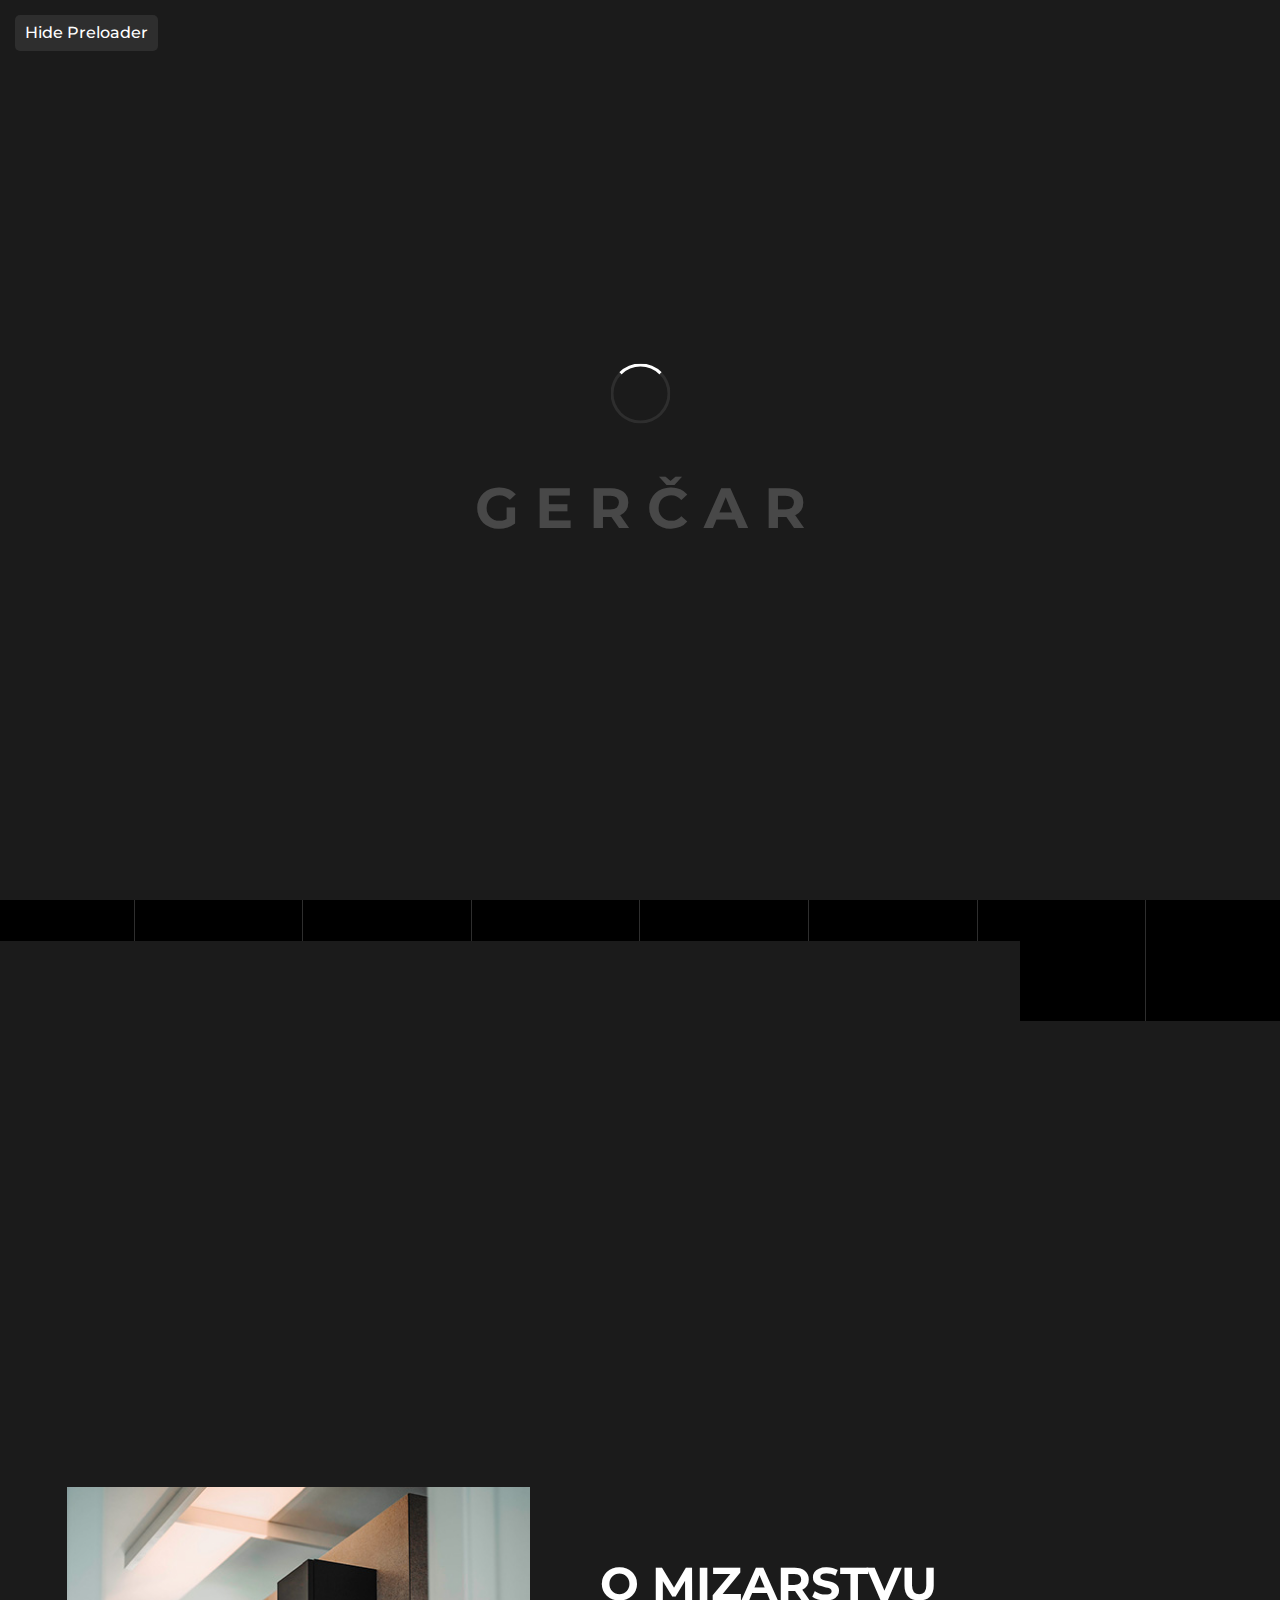
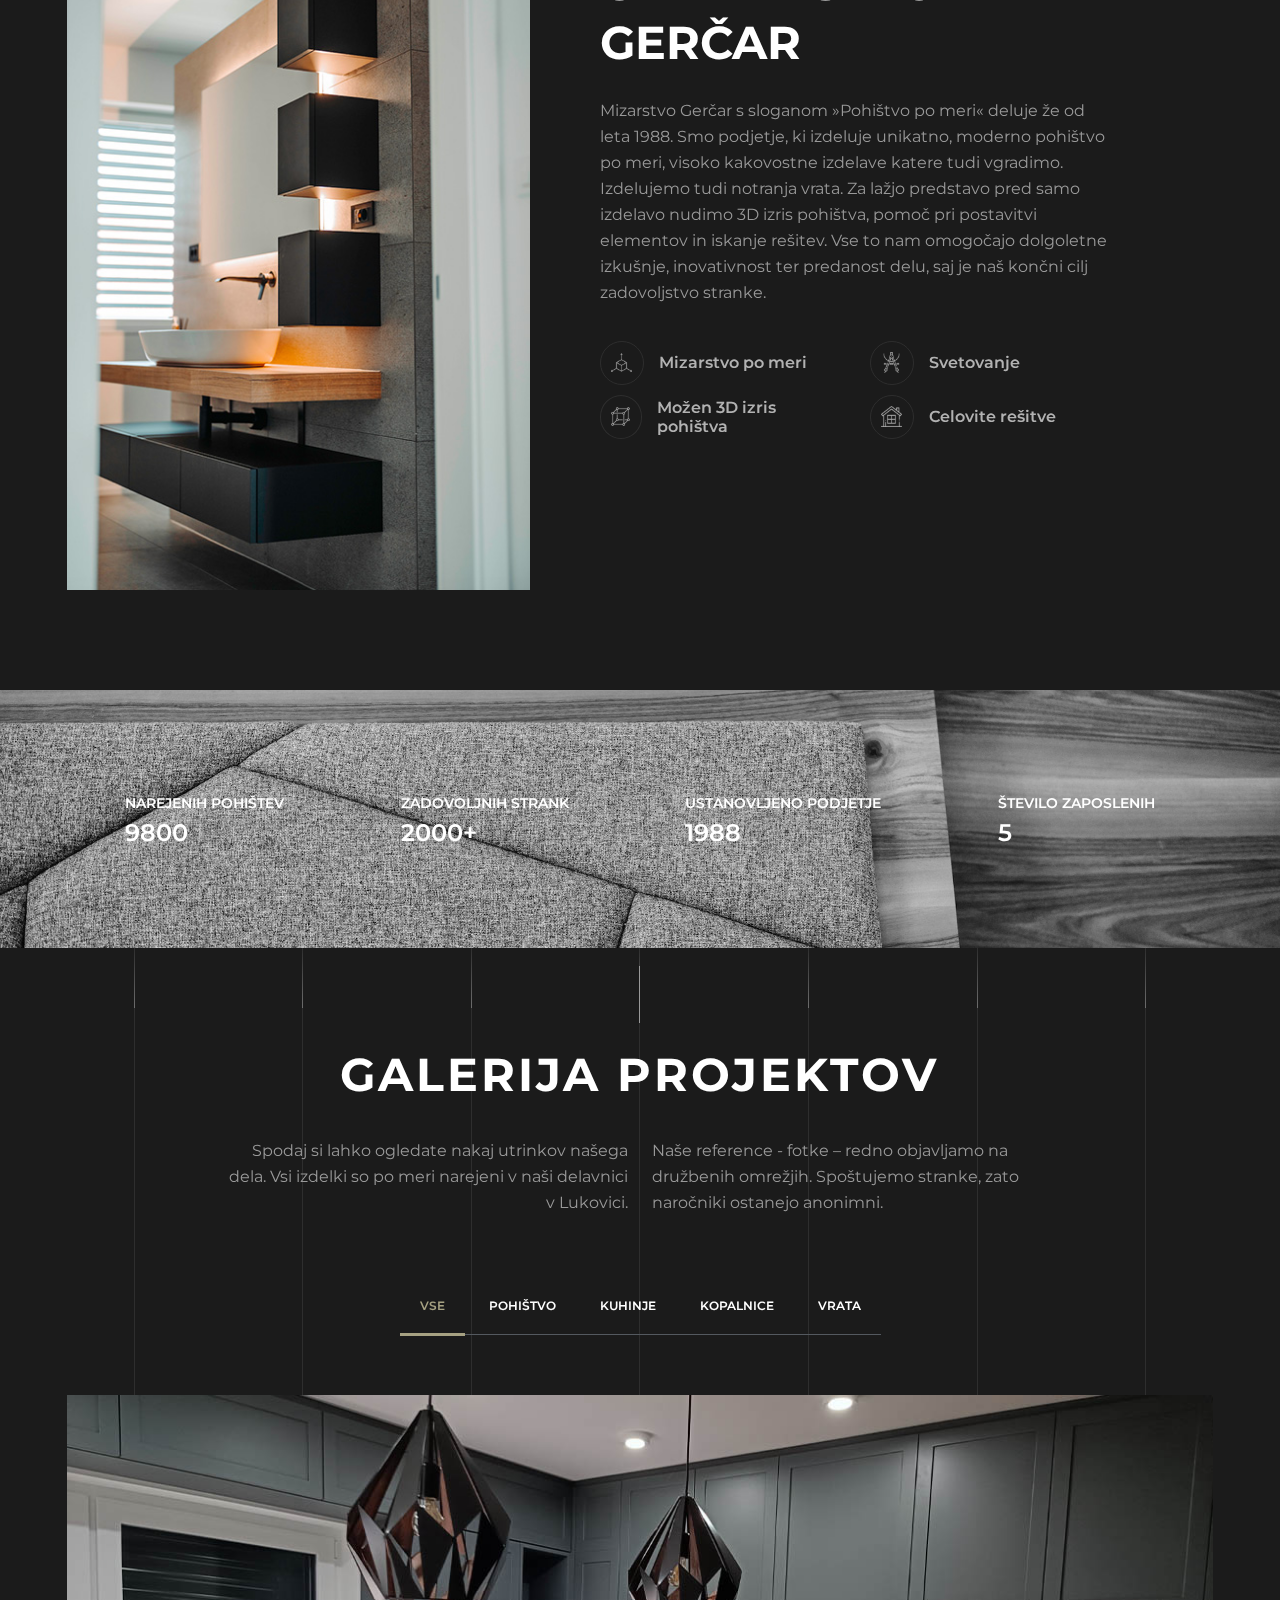
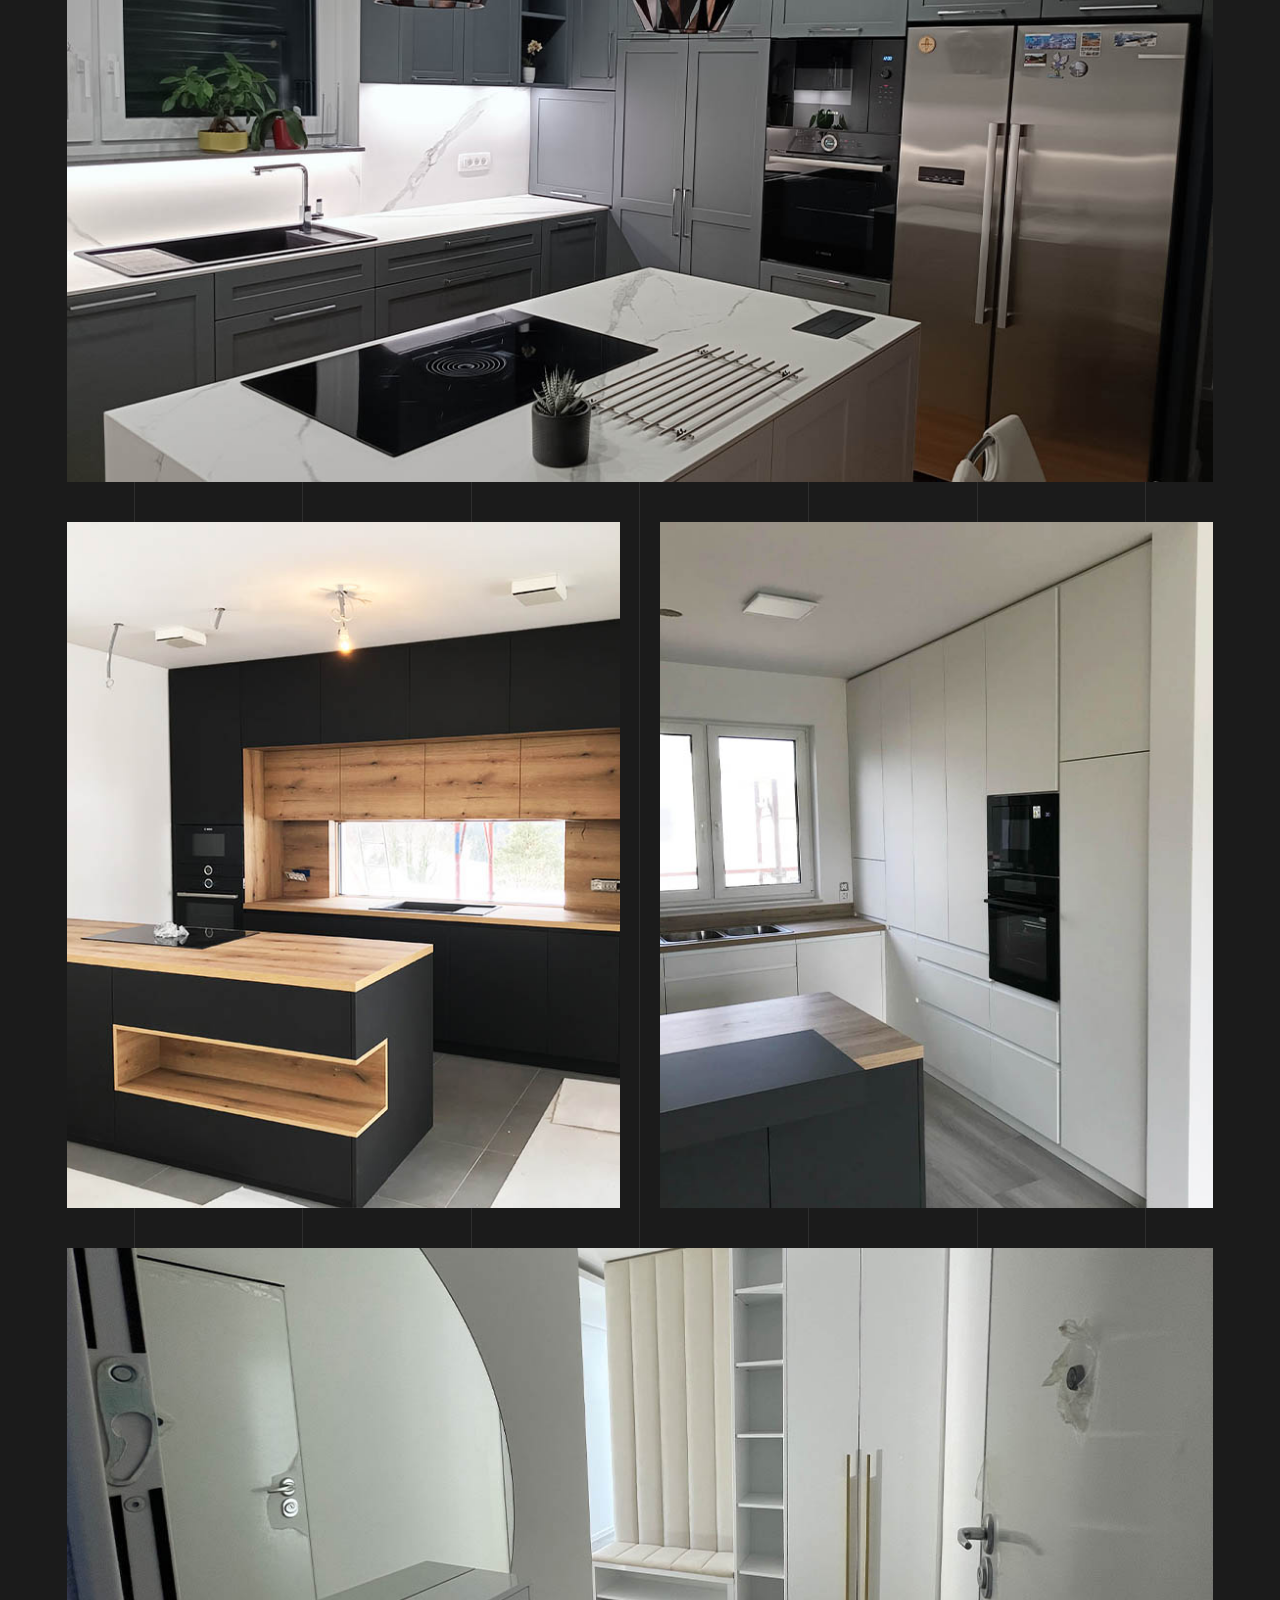
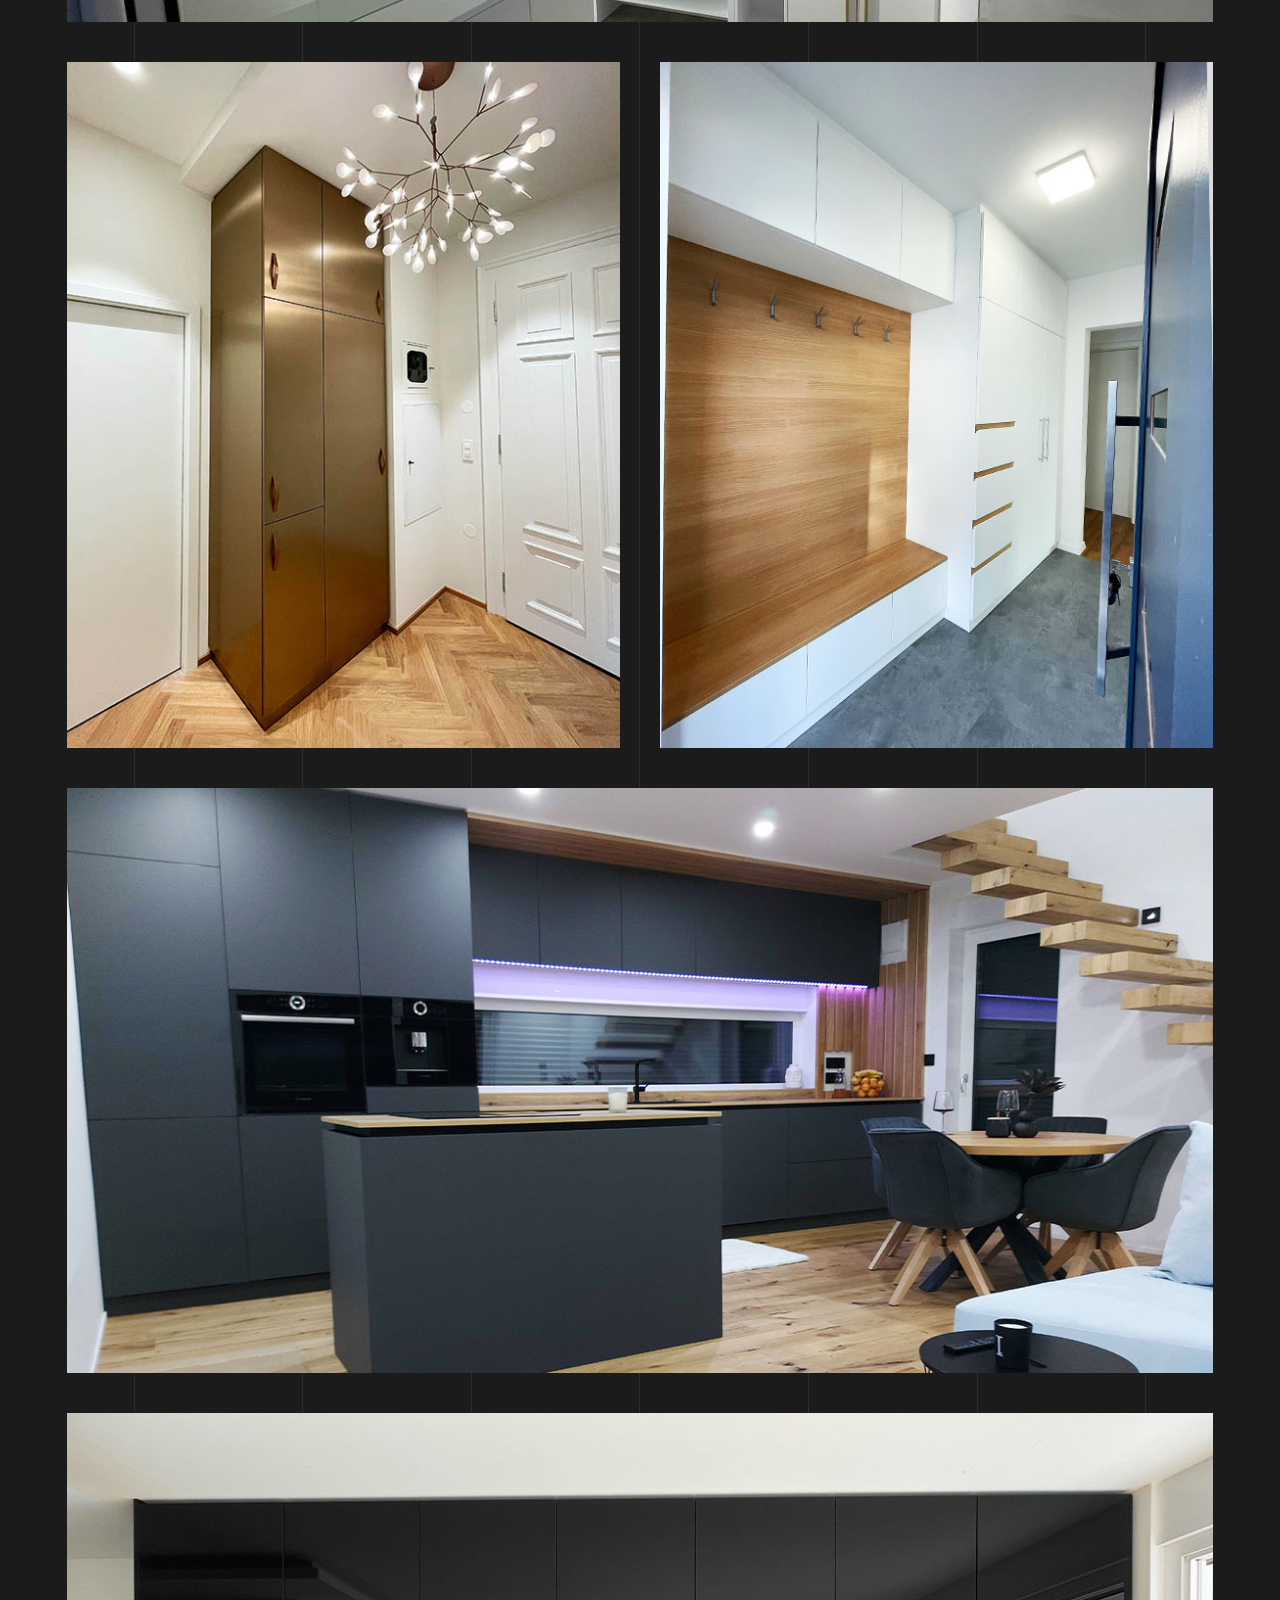
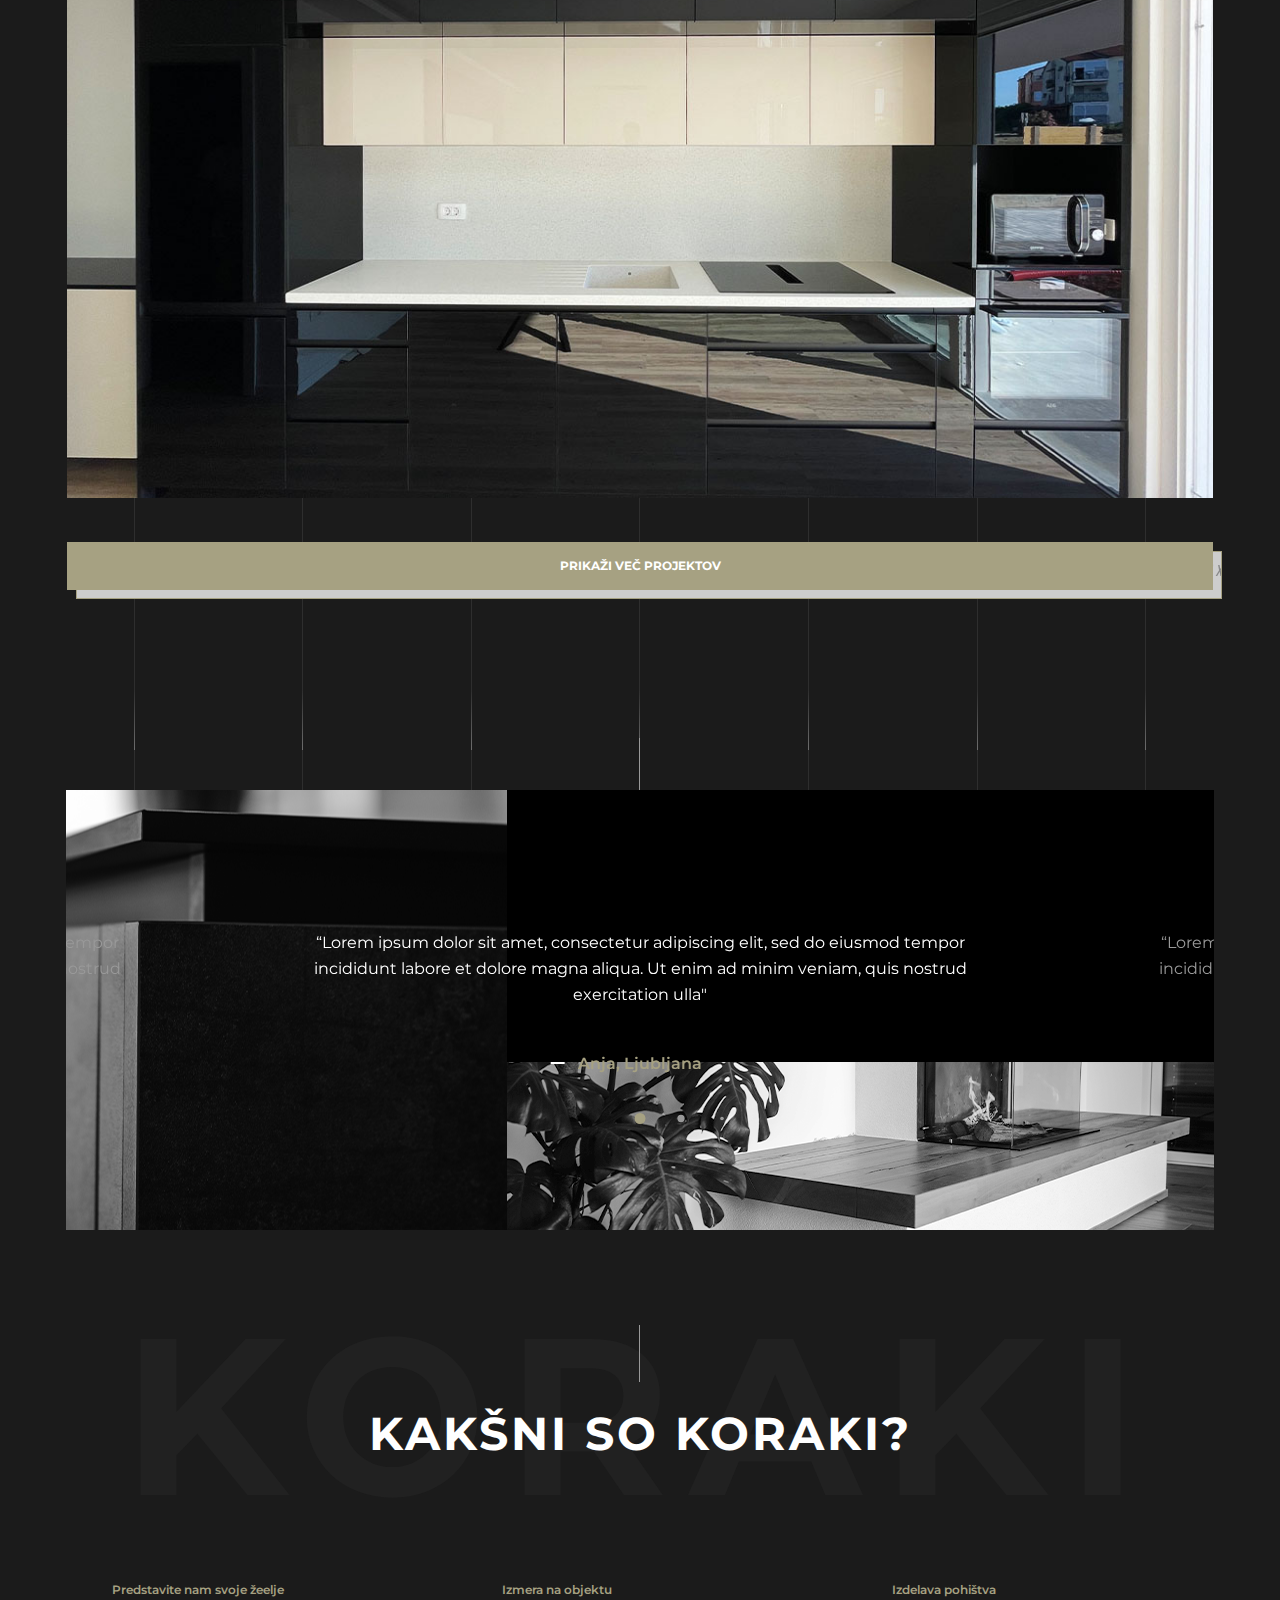
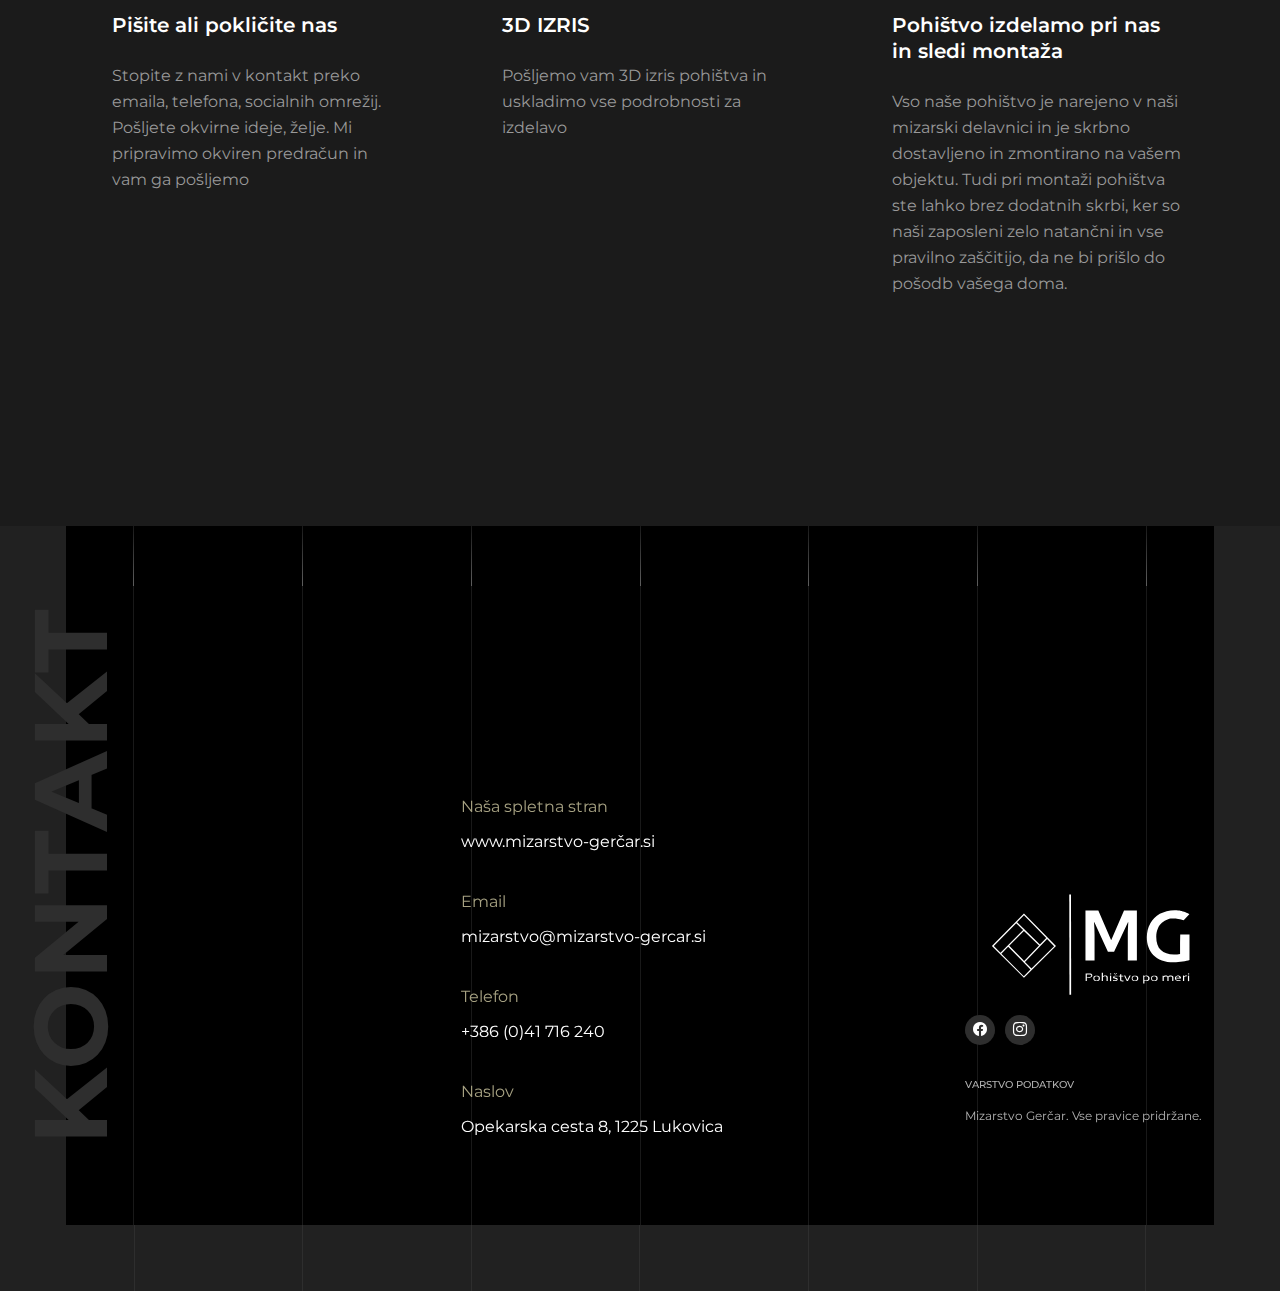
<file: dark/index.html>
<!DOCTYPE html>
<html lang="zxx">
    <head>
        <!-- Meta Tags -->
        <meta charset="utf-8">
        <meta http-equiv="X-UA-Compatible" content="IE=edge">
        <meta name="viewport" content="width=device-width, initial-scale=1, maximum-scale=1, user-scalable=0">
        <meta name="description" content="Gerčar Mizarstvo, pohištvo po meri; Izdelava kuhinje, kopalniške opreme, otroške sobe, notranja vrata vrhunske kakovosti.">
        <meta name="author" content="Mizarstvo Gerčar">

        <!-- Favicon and touch Icons -->
        <link href="../assets/img/favicon.png" rel="shortcut icon" type="image/png">
        <link href="../assets/img/apple-touch-icon.png" rel="apple-touch-icon">
        <link href="../assets/img/apple-touch-icon-72x72.png" rel="apple-touch-icon" sizes="72x72">
        <link href="../assets/img/apple-touch-icon-114x114.png" rel="apple-touch-icon" sizes="114x114">
        <link href="../assets/img/apple-touch-icon-144x144.png" rel="apple-touch-icon" sizes="144x144">

        <!-- Page Title -->
        <title>Mizarstvo Gerčar, pohištvo po meri </title>    
        
        <!-- Styles Include -->
        <link rel="stylesheet" href="../assets/css/style.css">
        
    </head>


    <body class="bg-dark">

        <!-- Preloader -->
        <div id="preloader">
			<div class="preloader-inner">
				<div class="spinner"></div>
				<div class="loading-text">
					<span data-preloader-text="G" class="characters">G</span>
					
					<span data-preloader-text="E" class="characters">E</span>
					
					<span data-preloader-text="R" class="characters">R</span>
					
					<span data-preloader-text="Č" class="characters">Č</span>
					
					<span data-preloader-text="A" class="characters">A</span>

					<span data-preloader-text="R" class="characters">R</span>

				</div>
			</div>
		</div>

        

        <!-- Color Mode Switcher -->
		<div id="mode_switcher">
			<span><i class="bi bi-moon-fill"></i></span>	
		</div>        

        <!-- Cursor Effect -->
        <div class="pointer bnz-pointer" id="bnz-pointer"></div>

        <!-- Header -->
		<header class="header">				
            <div class="container">
                <div class="header_inner d-flex align-items-center justify-content-between">
                    <div class="logo">
                        <a href="index.html" class="light_logo"><img src="../assets/img/logo-light.svg" alt="logo"></a>
                        <a href="index.html" class="dark_logo"><img src="../assets/img/logo-dark.svg" alt="logo"></a>
                    </div>

                    
                    <div class="mainnav d-none d-lg-block">
                        <ul class="main_menu">
                            <li class="menu-item"><a href="index.html">Domov</a>
                            </li>
                            <li class="menu-item"><a href="#galerija">Galerija</a>
                            </li>
                            <li class="menu-item"><a href="o-nas.html">O nas</a>
                                    </li>
                                    
                        </ul>
                    </div>
                    <div class="header_right_part d-flex align-items-center">
                        <button class="aside_open">
                            <span class="line"></span>
                            <span class="line"></span>
                            <span class="line"></span>
                        </button>
                        </div>
                      

                        <!-- Mobile Responsive Menu Toggle Button -->
                        <button type="button" class="mr_menu_toggle d-lg-none">
                            <i class="bi bi-list"></i>
                        </button>
                    </div>
                </div>
			</div>
		</header>

        <!-- Mobile Responsive Menu -->
		<div class="mr_menu">
			<div class="mr_menu_overlay"></div>
			<button type="button" class="mr_menu_close"><i class="bi bi-x-lg"></i></button>
            <div class="logo"></div> <!-- Keep this div empty. Logo will come here by JavaScript -->
			<div class="mr_navmenu"></div> <!-- Keep this div empty. Menu will come here by JavaScript -->

            <!-- Footer-->
            <footer class="footer p-0">
                <div class="footer_inner pb-0">
                    <div class="footer_elements d-flex align-items-center justify-content-center">
                        <div class="footer_elements_inner">
                            <div class="footer_social">
                                <ul class="social_list justify-content-center">
                                    <li class="facebook"><a href="https://www.facebook.com/mizarstvo.gercar/?locale=sl_SI"><i class="bi bi-facebook"></i></a></li>
                                    <li class="instagram"><a href="https://www.instagram.com/mizarstvo_gercar/"><i class="bi bi-instagram"></i></a></li>
                                </ul>
                            </div>
                            <div class="terms_condition">
                                <ul>
                                    <li><a href="assets/img/varstvo.pdf">Varstvo podatkov</a></li>
                                </ul>
                            </div>
                            <div class="copyright">
                                <p>Mizarstvo Gerčar.</p>
                            </div>
                        </div>
                    </div>
                </div>
            </footer>
		</div>

        <div class="aside_info_wrapper">
			<button class="aside_close"><i class="bi bi-x-lg"></i></button>
            <div class="aside_logo">
                <a href="index.html" class="light_logo"><img src="../assets/img/logo-wh.svg" alt="logo"></a>
                <a href="index.html" class="dark_logo"><img src="../assets/img/logo-dark-lg.svg" alt="logo"></a>
            </div>
			<div class="aside_info_inner">
                <p>Mizarstvo Gerčar  s sloganom »Pohištvo po meri«  deluje že od leta 1988. Smo podjetje, ki izdeluje unikatno, moderno pohištvo po meri, visoko kakovostne izdelave katere tudi vgradimo. Izdelujemo tudi notranja vrata. Za lažjo predstavo pred samo izdelavo nudimo 3D izris pohištva, pomoč pri postavitvi elementov in iskanje rešitev. Vse to nam omogočajo dolgoletne izkušnje, inovativnost ter predanost delu, saj je naš končni cilj zadovoljstvo stranke. 
</p>
                
                <div class="aside_info_inner_box">
                    <h5>Kontakt</h5>
                    <p>041 716 240</p>
                   
                    <p>info@mizarstvo-gerčar.si</p>

                    <h5>Naslov</h5>
                     <p>Opekarska cesta 8, 1225 Lukovica <br> Slovenija</p>
                </div>
                <div class="social_sites">
                    <ul class="d-flex align-items-center justify-content-center">
                        <li class="facebook"><a href="https://www.facebook.com/mizarstvo.gercar/?locale=sl_SI"><i class="bi bi-facebook"></i></a></li>
                        <li class="instagram"><a href="https://www.instagram.com/mizarstvo_gercar/"><i class="bi bi-instagram"></i></a></li>
                    </ul>
                </div>
			</div>
		</div>

        
        <!-- Main Wrapper-->
        <main class="wrapper">
            <div class="theme_slider bg-black">
                <div class="container">
                    <div class="swiper swiper_theme_slider">
                        <div class="swiper-wrapper">
                            <div class="swiper-slide">
                                <div class="slider" style="background-image: url('../assets/img/slider/14.jpg')">
                                    <div class="slide_content">
                                        <div class="slide_content_wrapper mb-0 h-auto bg-dark-100">
                                            <div class="slide_content_inner">
                                                <div class="meta m-0">
                                                    <div class="category text-olive text-uppercase">MIZARSTVO GERČAR</div>
                                                </div>
                                                <h4 class="text-white">Kuhinje ob katerih te prevzame. Kvalitetna izdelava in natančna montaža. </h4>
                                                <div class="details_link">
                                                        <span class="link_text">ŽE OD LETA 1988</span> 
                                                        <span class="link_icon">
                                                            <span class="line"></span> 
                                                            <span class="circle"></span>
                                                            <span class="dot"></span>
                                                        </span>
                                                </div>
                                            </div>
                                        </div>
                                    </div>
                                </div>
                            </div>

                            <div class="swiper-slide">
                                <div class="slider" style="background-image: url('../assets/img/slider/5.jpg')">
                                    <div class="slide_content">
                                        <div class="slide_content_wrapper mb-0 h-auto bg-dark-100">
                                            <div class="slide_content_inner">
                                                <div class="meta m-0">
                                                    <div class="category text-olive text-uppercase">MIZARSTVO GERČAR</div>
                                                </div>
                                                <h4><a href="project-details.html" class="text-white">Otroške sobe, v katerih se vse sanje uresničijo.</a></h4>
                                                <div class="details_link">
                                                        <span class="link_text">ŽE OD LETA 1988</span> 
                                                        <span class="link_icon">
                                                            <span class="line"></span> 
                                                            <span class="circle"></span>
                                                            <span class="dot"></span>
                                                        </span>
                                                </div>
                                            </div>
                                        </div>
                                    </div>
                                </div>
                            </div>

                            <div class="swiper-slide">
                                <div class="slider" style="background-image: url('../assets/img/slider/8.jpg')">
                                    <div class="slide_content">
                                        <div class="slide_content_wrapper mb-0 h-auto bg-dark-100">
                                            <div class="slide_content_inner">
                                                <div class="meta m-0">
                                                    <div class="category text-olive text-uppercase">MIZARSTVO GERČAR</div>
                                                </div>
                                                <h4><a href="project-details.html" class="text-white">Kopalnice, ki izstopajo.</a></h4>
                                                <div class="details_link">
                                                        <span class="link_text">ŽE OD LETA 1988</span> 
                                                        <span class="link_icon">
                                                            <span class="line"></span> 
                                                            <span class="circle"></span>
                                                            <span class="dot"></span>
                                                        </span>
                                                </div>
                                            </div>
                                        </div>
                                    </div>
                                </div>
                            </div>
                        </div>
                        <!-- Add Pagination -->
                        <div class="swiper-pagination"></div>

                        <!-- Add Buttons -->
                        <div class="swiper-navigation">
                            <div class="swiper-button-prev"><i class="bi bi-arrow-left"></i></div>
                            <div class="swiper-button-next"><i class="bi bi-arrow-right"></i></div>
                        </div>
                    </div>
                </div>
                <div class="divider_bg bg-dark-100"></div>
            </div>

            <section class="services bg-dark-100 pt-4 pb-0">
                <div class="container">
                    <div class="row">
                        <div class="col-lg-4" data-aos="fade-up" data-aos-duration="500">
                            <div class="icon_box">
                                <h6>01</h6>
                                <img src="../assets/img/icon_box/d1.svg" alt="Icon Box" class="dark">
                                <img src="../assets/img/icon_box/d1-light.svg" alt="Icon Box" class="light">
                                <h4 class="text-white"><a href="service-details.html">POHIŠTVO PO MERI</a></h4>
                                <p class="text-gray-600">Izdelujemo kopalnice, spalnice, garderobne omare, otroške sobe, pisarne ter tudi notranja vrata. Vsak project je unikaten, zato se za ponudbo obrnite po e-pošti ali stopite z nami v kontak preko telefona, spletne strani ali socialnih omrežij.</p>
                                <div class="arrow_effect">
                                    <a href="service-details.html"><span class="crossline1"></span><span class="crossline2"></span></a>
                                </div>
                            </div>
                        </div>
                        <div class="col-lg-4" data-aos="fade-up" data-aos-duration="700">
                            <div class="icon_box">
                                <h6>02</h6>
                                <img src="../assets/img/icon_box/d1.svg" alt="Icon Box" class="dark">
                                <img src="../assets/img/icon_box/d1-light.svg" alt="Icon Box" class="light">
                                <h4 class="text-white"><a href="service-details.html">KVALITETA</a></h4>
                                <p class="text-gray-600">Mizarstvo Gerčar uporablja kvalitetne izdelke, s katerimi obljublja dolgo življensko dobo pohištva. Za svoje delo nudi tudi garancijo. </p>
                                <div class="arrow_effect">
                                    <a href="service-details.html"><span class="crossline1"></span><span class="crossline2"></span></a>
                                </div>
                            </div>
                        </div>
                        <div class="col-lg-4" data-aos="fade-up" data-aos-duration="900">
                            <div class="icon_box">
                                <h6>03</h6>
                                <img src="../assets/img/icon_box/d1.svg" alt="Icon Box" class="dark">
                                <img src="../assets/img/icon_box/d1-light.svg" alt="Icon Box" class="light">
                                <h4 class="text-white"><a href="service-details.html">NOTRANJA VRATA</a></h4>
                                <p class="text-gray-600">Uporabljamo najbolj kvalitetne materiale, poglobljene vdore..</p>
                                <div class="arrow_effect">
                                    <a href="service-details.html"><span class="crossline1"></span><span class="crossline2"></span></a>
                                </div>
                            </div>
                        </div>
                    </div>
                </div>
            </section>

            <section class="about bg-dark-100">
                <div class="large_font">
                    <h2 class="floating_element text-dark-200 d-flex justify-content-center" data-aos="fade-right" data-aos-duration="1000">O nas</h2>
                </div>
                <div class="container">
                    <div class="row align-items-center">
                        <div class="col-lg-5 col-md-5">
                            <div class="about_image">
                                <img src="../assets/img/about/a1.jpg" alt="img">
                                <img src="../assets/img/about/e1.svg" alt="About" data-aos="fade-down" data-aos-duration="1000">
                            </div>
                        </div>
                        <div class="col-lg-6 col-md-7">
                            <div class="about_text_inner">
                                <div class="about_text">
                                    <h2 class="text-white">O MIZARSTVU GERČAR</h2>
                                    <p>Mizarstvo Gerčar  s sloganom »Pohištvo po meri«  deluje že od leta 1988. Smo podjetje, ki izdeluje unikatno, moderno pohištvo po meri, visoko kakovostne izdelave katere tudi vgradimo. Izdelujemo tudi notranja vrata. Za lažjo predstavo pred samo izdelavo nudimo 3D izris pohištva, pomoč pri postavitvi elementov in iskanje rešitev. Vse to nam omogočajo dolgoletne izkušnje, inovativnost ter predanost delu, saj je naš končni cilj zadovoljstvo stranke. 
</p>
                                </div>

                                <div class="about_icon_box">
                                    <div class="row">
                                        <div class="col-lg-6">
                                            <div class="icon_box_flex">
                                                <div class="icon_size">
                                                    <img src="../assets/img/about/i2.svg" alt="Icon">
                                                </div>
                                                <h6>Mizarstvo po meri</h6>
                                            </div>
                                        </div>
                                        <div class="col-lg-6">
                                            <div class="icon_box_flex">
                                                <div class="icon_size">
                                                    <img src="../assets/img/about/i3.svg" alt="Icon">
                                                </div>
                                                <h6>Svetovanje</h6>
                                            </div>
                                        </div>
                                        <div class="col-lg-6">
                                            <div class="icon_box_flex">
                                                <div class="icon_size">
                                                    <img src="../assets/img/about/i1.svg" alt="Icon">
                                                </div>
                                                <h6>Možen 3D izris pohištva</h6>
                                            </div>
                                        </div>
                                        <div class="col-lg-6">
                                            <div class="icon_box_flex">
                                                <div class="icon_size">
                                                    <img src="../assets/img/about/i4.svg" alt="Icon">
                                                </div>
                                                <h6>Celovite rešitve</h6>
                                            </div>
                                        </div>
                                    </div>
                                </div>
                                <div class="btn_group" data-aos="fade-down" data-aos-duration="1000">
                                    <a href="o-nas.html" class="btn gray">Več o nas</a>  
                                </div>
                            </div>
                                                
                        </div>
                    </div>
                </div>
            </section>

            <section class="funfacts bg_1" id="funfacts">
                <div class="container">
                    <div class="row">
                        <div class="col">

                            <div class="funfacts_inner">
                                <div class="funfact2 d-flex align-items-center">
                                    
                                    <div class="funfact_content">
                                        <p>Narejenih pohištev</p>
                                        <div class="d-flex align-items-center"><h2 class="fun-number">9800</h2></div>                                
                                    </div>
                                </div>                            
                                <div class="funfact2 d-flex align-items-center">
                                    
                                    <div class="funfact_content">
                                        <p>Zadovoljnih strank</p>
                                        <div class="d-flex align-items-center"><h2 class="fun-number">2000</h2><span>+</span></div>
                                    </div>
                                </div>                            
                                <div class="funfact2 d-flex align-items-center">
                                   
                                    <div class="funfact_content">
                                        <p>Ustanovljeno podjetje</p>
                                        <div class="d-flex align-items-center"><h2 class="fun-number">1988</h2></div>
                                    </div>
                                </div>                            
                                <div class="funfact2 d-flex align-items-center">
                                  
                                    <div class="funfact_content">
                                        <p>Število zaposlenih</p>
                                        <div class="d-flex align-items-center"><h2 class="fun-number">5</h2></div>
                                    </div>
                                </div>
                            </div>
                        </div>
                    </div>
                </div>
            </section>

          

            <section class="projects packery">
                <!-- Section Grid Lines -->
                <ul class="grid_lines d-none d-md-flex justify-content-between">
                    <li class="grid_line"></li>
                    <li class="grid_line"></li>
                    <li class="grid_line"></li>
                    <li class="grid_line"></li>
                    <li class="grid_line"></li>
                    <li class="grid_line"></li>
                    <li class="grid_line"></li>
                </ul>
                <div class="large_font">
                    <h2 class="floating_element text-dark-200 d-flex justify-content-center" data-aos="fade-right" data-aos-duration="1000">Galerija</h2>
                </div>
                <div class="container" id="galerija">
                    <div class="section-header text-center has_line">
                        <h2 class="text-white">Galerija projektov</h2>
                        <div class="section-desc row align-items-center justify-content-center">
                            <div class="col-lg-6 text-end">
                                <p>Spodaj si lahko ogledate nakaj utrinkov našega dela. Vsi izdelki so po meri narejeni v naši delavnici v Lukovici.</p>
                            </div>
                            <div class="col-lg-6 text-start">
                                <p>Naše reference  - fotke – redno objavljamo na družbenih omrežjih. Spoštujemo stranke, zato naročniki ostanejo anonimni. </p>
                            </div>
                        </div>
                    </div>

                    <div class="portfolio-filters-content">
                        <div class="filters-button-group">
                            <button class="button is-checked" data-filter="*">Vse<sup class="filter-count"></sup></button>
                            <button class="button" data-filter=".exterior">Pohištvo<sup class="filter-count"></sup></button>
                            <button class="button" data-filter=".residences">Kuhinje<sup class="filter-count"></sup></button>
                            <button class="button" data-filter=".interiors">Kopalnice<sup class="filter-count"></sup></button>
                            <button class="button" data-filter=".landscape">Vrata<sup class="filter-count"></sup></button>
                        </div>
                    </div>
                    <div class="grid gutter-20 clearfix"> 
                        <div class="grid-sizer"></div>                          
                        <div class="grid-item residences width-100">
                            <div class="thumb">
                                <img class="item_image" src="../assets/img/portfolio/packery/1.jpg" alt="">
                                <div class="works-info">
                                    <div class="label-text">
                                        <h6><a href="#">Kuhinje</a></h6>
                                        <h5>Kuhinja Gray Queen</h5>
                                    </div>
                                </div>
                            </div>
                        </div>                          
                        <div class="grid-item interiors width-50"> 
                            <div class="thumb">
                                <img class="item_image" src="../assets/img/portfolio/packery/2.jpg" alt="">
                                <div class="works-info">
                                    <div class="label-text">
                                        <h6>Kuhinje</h6>
                                        <h5>Črna - lesena</h5>
                                    </div>
                                </div>
                            </div>
                        </div>                      
                        <div class="grid-item residences width-50"> 
                            <div class="thumb">
                                <img class="item_image" src="../assets/img/portfolio/packery/3.jpg" alt="">
                                <div class="works-info">
                                    <div class="label-text">
                                        <h6>Kuhinje</a></h6>
                                        <h5>ALL WHITE</a></h5>
                                    </div>
                                </div>
                            </div>
                        </div>                      
                        <div class="grid-item landscape exterior width-100"> 
                            <div class="thumb">
                                <img class="item_image" src="../assets/img/portfolio/packery/4.jpg" alt="">
                                <div class="works-info">
                                   <div class="label-text">
                                       <h6>Predsoba</a></h6>
                                       <h5>Luksuzen prvi pogled</a></h5>
                                   </div>
                                </div>
                            </div>
                        </div>                      
                        <div class="grid-item landscape width-50"> 
                            <div class="thumb">
                                <img class="item_image" src="../assets/img/portfolio/packery/5.jpg" alt="">
                                <div class="works-info">
                                    <div class="label-text">
                                        <h6>Predsoba</a></h6>
                                        <h5>Luksuzen prvi pogled</a></h5>
                                    </div>
                                </div>
                            </div>
                        </div>                      
                        <div class="grid-item interiors width-50">
                            <div class="thumb">
                                <img class="item_image" src="../assets/img/portfolio/packery/6.jpg" alt="">
                                <div class="works-info">
                                   <div class="label-text">
                                       <h6>Predsoba</a></h6>
                                       <h5>Luksuzen prvi pogled</a></h5>
                                   </div>
                                </div>
                            </div>
                        </div>                          
                        <div class="grid-item interiors width-100"> 
                            <div class="thumb">
                                <img class="item_image" src="../assets/img/portfolio/packery/7.jpg" alt="">
                                <div class="works-info">
                                    <div class="label-text">
                                        <h6>Predsoba</a></h6>
                                        <h5>Luksuzen prvi pogled</a></h5>
                                    </div>
                                </div>
                            </div>
                        </div>                     
                        <div class="grid-item exterior width-100">
                            <div class="thumb">
                                <img class="item_image" src="../assets/img/portfolio/packery/8.jpg" alt="">
                                <div class="works-info">
                                    <div class="label-text">
                                        <h6>Predsoba</a></h6>
                                        <h5>Luksuzen prvi pogled</a></h5>
                                    </div>
                                </div>
                            </div>
                        </div>                          
                        <div class="grid-item interiors width-50"> 
                            <div class="thumb">
                                <img class="item_image" src="../assets/img/portfolio/packery/2.jpg" alt="">
                                <div class="works-info">
                                    <div class="label-text">
                                        <h6>Predsoba</a></h6>
                                        <h5>Luksuzen prvi pogled</a></h5>
                                    </div>
                                </div>
                            </div>
                        </div>                      
                        <div class="grid-item residences width-50"> 
                            <div class="thumb">
                                <img class="item_image" src="../assets/img/portfolio/packery/3.jpg" alt="">
                                <div class="works-info">
                                   <div class="label-text">
                                       <h6>Predsoba</a></h6>
                                       <h5>Luksuzen prvi pogled</a></h5>
                                   </div>
                                </div>
                            </div>
                        </div>                      
                        <div class="grid-item landscape exterior width-100"> 
                            <div class="thumb">
                                <img class="item_image" src="../assets/img/portfolio/packery/4.jpg" alt="">
                                <div class="works-info">
                                   <div class="label-text">
                                       <h6>Predsoba</a></h6>
                                       <h5>Luksuzen prvi pogled</a></h5>
                                   </div>
                                </div>
                            </div>
                        </div> 
						
                        <div class="grid-item exterior width-100">
                            <div class="thumb">
                                <img class="item_image" src="../assets/img/portfolio/packery/8.jpg" alt="">
                                <div class="works-info">
                                    <div class="label-text">
                                        <h6>Predsoba</a></h6>
                                        <h5>Luksuzen prvi pogled</a></h5>
                                    </div>
                                </div>
                            </div>
                        </div>                          
                        <div class="grid-item interiors width-50"> 
                            <div class="thumb">
                                <img class="item_image" src="../assets/img/portfolio/packery/2.jpg" alt="">
                                <div class="works-info">
                                    <div class="label-text">
                                        <h6>Predsoba</a></h6>
                                        <h5>Luksuzen prvi pogled</a></h5>
                                    </div>
                                </div>
                            </div>
                        </div>                      
                        <div class="grid-item residences width-50"> 
                            <div class="thumb">
                                <img class="item_image" src="../assets/img/portfolio/packery/3.jpg" alt="">
                                <div class="works-info">
                                    <div class="label-text">
                                        <h6>Predsoba</a></h6>
                                        <h5>Luksuzen prvi pogled</a></h5>
                                    </div>
                                </div>
                            </div>
                        </div>                      
                        <div class="grid-item landscape exterior width-100"> 
                            <div class="thumb">
                                <img class="item_image" src="../assets/img/portfolio/packery/4.jpg" alt="">
                                <div class="works-info">
                                    <div class="label-text">
                                        <h6>Predsoba</a></h6>
                                        <h5>Luksuzen prvi pogled</a></h5>
                                    </div>
                                </div>
                            </div>
                        </div>
						
						
                    </div>
                    <div class="btn_group mt-4 w-100 text-center">
                        <button id="load-more" class="btn olive w-100">Prikaži več projektov</button>
                    </div>
                </div>
            </section>

            <section class="testimonial box_padding pb-0">
                <!-- Section Grid Lines -->
                <ul class="grid_lines d-none d-md-flex justify-content-between">
                    <li class="grid_line"></li>
                    <li class="grid_line"></li>
                    <li class="grid_line"></li>
                    <li class="grid_line"></li>
                    <li class="grid_line"></li>
                    <li class="grid_line"></li>
                    <li class="grid_line"></li>
                </ul>
                <div class="has_line_lg"></div>
                <div class="testimonial_inner bg-black">
                    <!-- Swiper Testimonial -->
                    <div class="swiper swiper_testimonial">
                        <div class="swiper-wrapper">
                            <div class="swiper-slide">
                                <div class="testimonial-block text-center">
                                    <p>“Lorem ipsum dolor sit amet, consectetur adipiscing elit, sed do eiusmod tempor incididunt labore et dolore magna aliqua. Ut enim ad minim veniam, quis nostrud exercitation ulla"</p>
                                    <h6 class="text-olive">Anja, Ljubljana</h6>
                                </div>
                            </div>
                            <div class="swiper-slide">
                                <div class="testimonial-block text-center">
                                    <p>“Lorem ipsum dolor sit amet, consectetur adipiscing elit, sed do eiusmod tempor incididunt labore et dolore magna aliqua. Ut enim ad minim veniam, quis nostrud exercitation ulla"</p>
                                    <h6 class="text-olive">Luka, Mengeš</h6>
                                </div>
                            </div>
                            <div class="swiper-slide">
                                <div class="testimonial-block text-center">
                                    <p>“Lorem ipsum dolor sit amet, consectetur adipiscing elit, sed do eiusmod tempor incididunt labore et dolore magna aliqua. Ut enim ad minim veniam, quis nostrud exercitation ulla"</p>
                                    <h6 class="text-olive">Družina Jenko, Maribor</h6>
                                </div>
                            </div>
                            <div class="swiper-slide">
                                <div class="testimonial-block text-center">
                                    <p>“Lorem ipsum dolor sit amet, consectetur adipiscing elit, sed do eiusmod tempor incididunt labore et dolore magna aliqua. Ut enim ad minim veniam, quis nostrud exercitation ulla"</p>
                                    <h6 class="text-olive">Pisarne Remax, Slovenija</h6>
                                </div>
                            </div>
                        </div>
                        <div class="swiper-pagination"></div>
                    </div>
                </div>
            </section>

            <section class="blog pt-lg bg-dark-100">
                <div class="large_font">
                    <h2 class="floating_element text-dark-200 d-flex justify-content-center">Koraki</h2>
                </div>
                <div class="container">
                    <div class="section-header text-center has_line">
                        <h2 class="text-white">Kakšni so koraki?</h2>
                    </div>
                    <div class="row">
                        <div class="col-lg-4 col-md-6">
                            <div class="blog_post mb-0">
                                <img src="../assets/img/blog/1.jpg" alt="img">
                                <div class="blog_content">                                    
                                    <h2 class="post-count">01</h2>
                                    <div class="meta">
                                        <time class="text-olive" datetime="2022-10-20">Predstavite nam svoje žeelje</time>
                                    </div>
                                    <h5><a href="blog-details.html" class="text-white">Pišite ali pokličite nas</a></h5>
                                    <p>Stopite z nami v kontakt preko emaila, telefona, socialnih omrežij. Pošljete okvirne ideje, želje. Mi pripravimo okviren predračun in vam ga pošljemo</p>
                                   
                                </div>
                            </div>
                        </div>
                        <div class="col-lg-4 col-md-6">
                            <div class="blog_post mb-0">
                                <img src="../assets/img/blog/2.jpg" alt="img">
                                <div class="blog_content">                                    
                                    <h2 class="post-count">02</h2>
                                    <div class="meta">
                                        <time class="text-olive" datetime="2022-10-20">Izmera na objektu</time>
                                    </div>
                                    <h5><a href="blog-details.html" class="text-white">3D IZRIS</a></h5>
                                    <p>Pošljemo vam 3D izris pohištva in uskladimo vse podrobnosti za izdelavo</p>
                                    
                                </div>
                            </div>
                        </div>
                        <div class="col-lg-4 col-md-6">
                            <div class="blog_post mb-0">
                                <img src="../assets/img/blog/3.jpg" alt="img">
                                <div class="blog_content">                                    
                                    <h2 class="post-count">03</h2>
                                    <div class="meta">
                                        <time class="text-olive" datetime="2022-10-20">Izdelava pohištva</time>
                                    </div>
                                    <h5><a href="blog-details.html" class="text-white">Pohištvo izdelamo pri nas in sledi montaža</a></h5>
                                    <p>Vso naše pohištvo je narejeno v naši mizarski delavnici in je skrbno dostavljeno in zmontirano na vašem objektu. Tudi pri montaži pohištva ste lahko brez dodatnih skrbi, ker so naši zaposleni zelo natančni in vse pravilno zaščitijo, da ne bi prišlo do pošodb vašega doma. </p>
                                   
                                </div>
                            </div>
                        </div>
                    </div>
                </div>
            </section>

           
            
                <!-- Section Grid Lines -->
                <ul class="grid_lines d-none d-md-flex justify-content-between">
                    <li class="grid_line"></li>
                    <li class="grid_line"></li>
                    <li class="grid_line"></li>
                    <li class="grid_line"></li>
                    <li class="grid_line"></li>
                    <li class="grid_line"></li>
                    <li class="grid_line"></li>
                </ul>
            </section>

        </main>

        <!-- Footer-->
        <footer class="footer bg-dark-200 box_padding">
            <div class="footer_inner bg-black">
                <div class="container">
                    <div class="row align-items-end">
                        <div class="col-lg-4 col-md-2 col-sm-2">
                            <div class="section-header">
                                <h2>Kontakt</h2>
                            </div>
                        </div>
                        <div class="col-lg-4 col-md-5 col-sm-5">
                            <div class="communication">
                                <div class="info_body">
                                    <h6>Naša spletna stran</h6>
                                    <h5>www.mizarstvo-gerčar.si</h5>
                                </div>
                                <div class="info_body">
                                    <h6>Email</h6>
                                    <h5>mizarstvo@mizarstvo-gercar.si</h5>
                                </div>
                                <div class="info_body">
                                    <h6>Telefon</h6>
                                    <h5>+386 (0)41 716 240</h5>
                                </div>
                                <div class="info_body">
                                    <h6>Naslov</h6>
                                    <h5>Opekarska cesta 8, 1225 Lukovica</h5>
                                </div>
                            </div>
                        </div>
                        <div class="col-lg-4 col-md-5 col-sm-5">
                            <div class="footer_elements d-flex align-items-center justify-content-end">
                                <div class="footer_elements_inner">
                                    <div class="footer_logo">
                                        <a href="index.html" class="light_logo"><img src="../assets/img/logo-light.svg" alt="logo"></a>
                                    </div>
                                    <div class="footer_social">
                                        <ul class="social_list">
                                            <li class="facebook"><a href="https://www.facebook.com/mizarstvo.gercar/?locale=sl_SI"><i class="bi bi-facebook"></i></a></li>
                                            <li class="instagram"><a href="https://www.instagram.com/mizarstvo_gercar/"><i class="bi bi-instagram"></i></a></li>
                                          
                                        </ul>
                                    </div>
                                    <div class="terms_condition">
                                        <ul>
                                            <li><a href="assets/img/varstvo.pdf">Varstvo podatkov</a></li>
                                        </ul>
                                    </div>
                                    <div class="copyright">
                                        <p>Mizarstvo Gerčar. Vse pravice pridržane.</p>
                                    </div>
                                </div>
                            </div>
                        </div>
                    </div>
                </div>
                

                <!-- Section Grid Lines -->
                <ul class="grid_lines d-none d-md-flex justify-content-between">
                    <li class="grid_line"></li>
                    <li class="grid_line"></li>
                    <li class="grid_line"></li>
                    <li class="grid_line"></li>
                    <li class="grid_line"></li>
                    <li class="grid_line"></li>
                    <li class="grid_line"></li>
                </ul>
            </div>
        </footer>

        <div class="totop">
            <a href="#">na vrh</a>
        </div>

        <!-- Section Grid Lines -->
        <ul class="grid_lines d-none d-md-flex justify-content-between">
            <li class="grid_line"></li>
            <li class="grid_line"></li>
            <li class="grid_line"></li>
            <li class="grid_line"></li>
            <li class="grid_line"></li>
            <li class="grid_line"></li>
            <li class="grid_line"></li>
        </ul>
        

        <!-- Core JS -->
        <script src="../assets/js/jquery-3.6.0.min.js"></script>
        <script src="../assets/js/bootstrap.bundle.min.js"></script>

        
        
        <!-- Swiper for Slider Type -->
        <script src="../plugins/swiper/swiper-bundle.min.js"></script>
        
        <!-- Funfacts -->
        <script src="../assets/js/funfacts.js"></script>
        
        <!-- Portfolio -->
        <script src="../plugins/isotope/isotope.pkgd.min.js"></script>
        <script src="../plugins/isotope/imagesloaded.pkgd.min.js"></script>
        <script src="../plugins/isotope/packery-mode.pkgd.js"></script>
        <script src="../plugins/isotope/tilt.jquery.js"></script>
        <script src="../plugins/isotope/isotope-init.js"></script>
        
        

        <!-- Cursor Effect -->
        <script src="../plugins/cursor-effect/cursor-effect.js"></script>
        
        <!-- Select2 -->
        <script src="../plugins/select2/js/select2.min.js"></script>
        
        <!-- AOS effect JS -->
        <script src="../plugins/aos/aos.js"></script>
        
        <!-- Theme Custom JS -->
        <script src="../assets/js/theme.js"></script>
    </body>
</html>
</file>
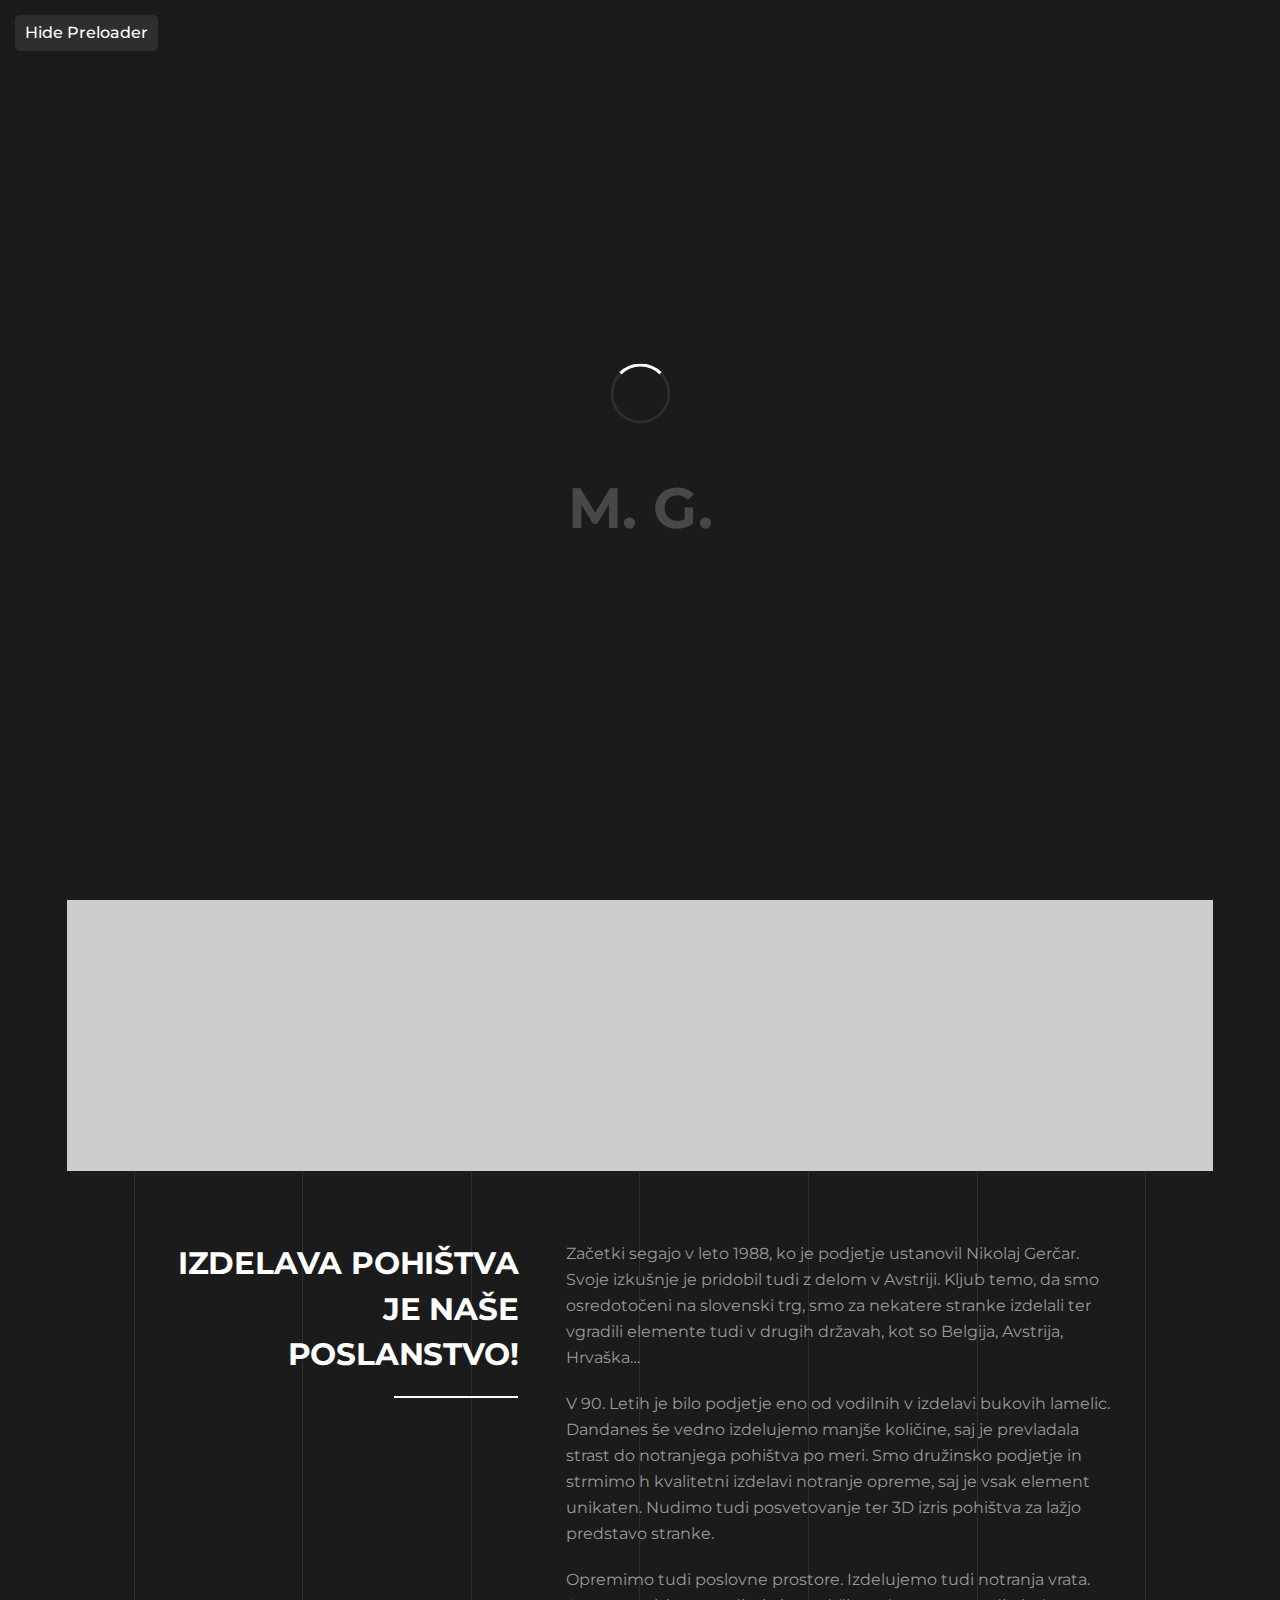
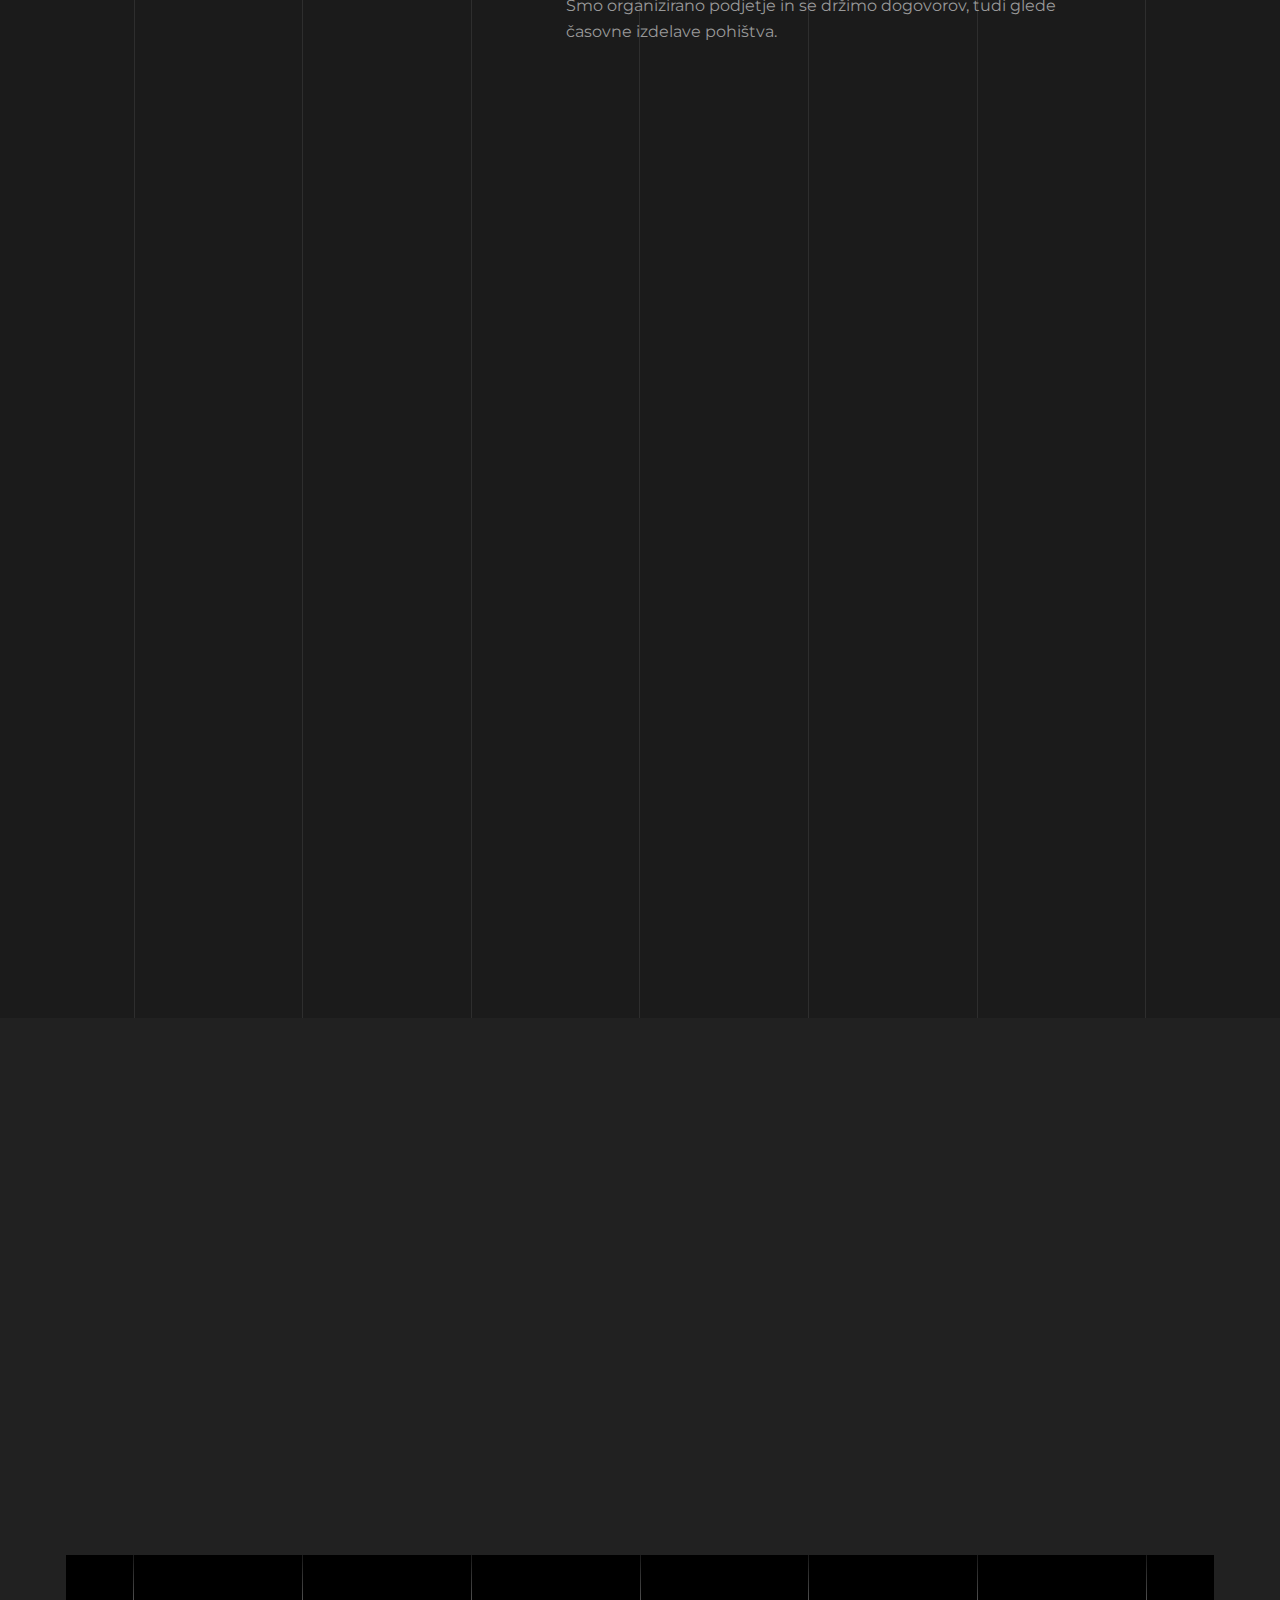
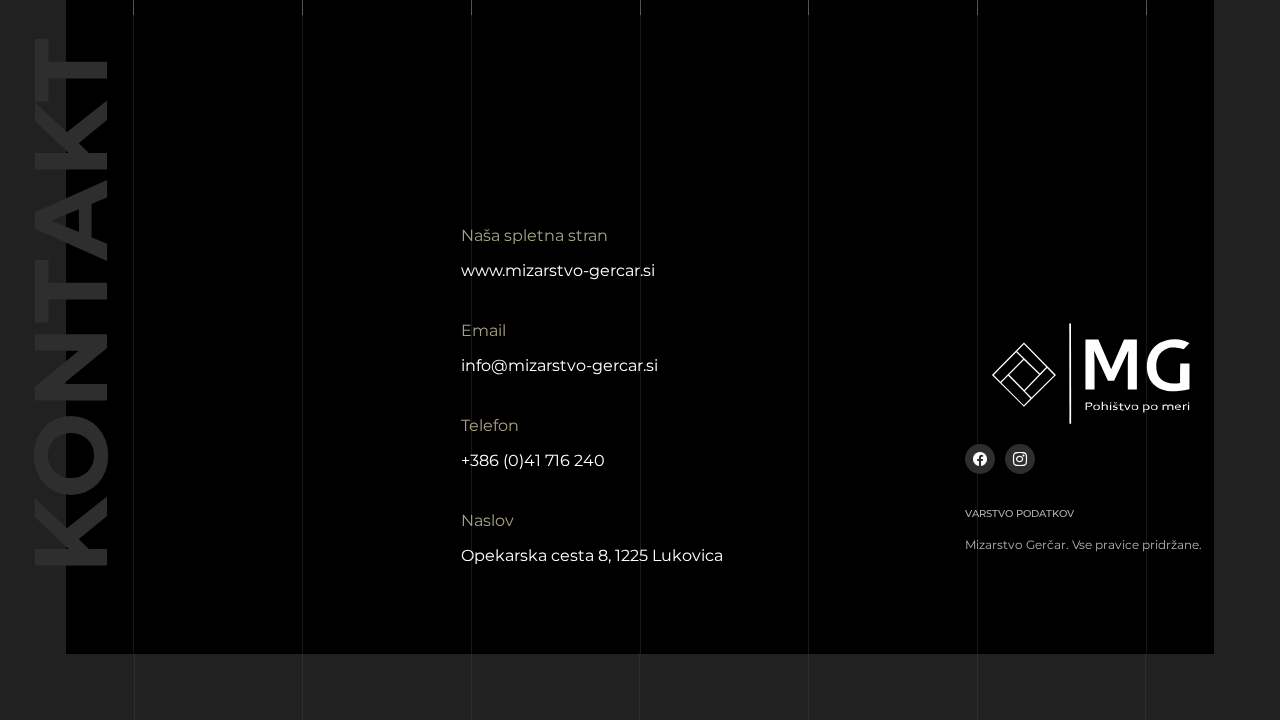
<file: o-nas.html>
<!DOCTYPE html>
<html lang="zxx">
    <head>
        <!-- Meta Tags -->
        <!-- Meta Tags -->
        <meta charset="utf-8">
        <meta http-equiv="X-UA-Compatible" content="IE=edge">
        <meta name="viewport" content="width=device-width, initial-scale=1, maximum-scale=1, user-scalable=0">
        <meta name="description" content="Gerčar Mizarstvo, pohištvo po meri; Izdelava kuhinje, kopalniške opreme, otroške sobe, notranja vrata vrhunske kakovosti.">
        <meta name="author" content="Mizarstvo Gerčar">

        <!-- Favicon and touch Icons -->
        <link href="assets/img/favicon.png" rel="shortcut icon" type="image/png">
        <link href="assets/img/apple-touch-icon.png" rel="apple-touch-icon">
        <link href="assets/img/apple-touch-icon-72x72.png" rel="apple-touch-icon" sizes="72x72">
        <link href="assets/img/apple-touch-icon-114x114.png" rel="apple-touch-icon" sizes="114x114">
        <link href="assets/img/apple-touch-icon-144x144.png" rel="apple-touch-icon" sizes="144x144">

        <!-- Page Title -->
        <title>Mizarstvo Gerčar, pohištvo po meri </title>
        
        <!-- Styles Include -->
        <link rel="stylesheet" href="assets/css/style.css">
        
    </head>


    <body class="bg-dark">        

        <!-- Preloader -->
        <div id="preloader">
			<div class="preloader-inner">
				<div class="spinner"></div>
				<div class="loading-text">
					<span data-preloader-text="M." class="characters">M.</span>
					
					<span data-preloader-text="G." class="characters">G.</span>

				</div>
			</div>
		</div>

        <!-- Color Mode Switcher -->
		<div id="mode_switcher">
			<span><i class="bi bi-moon-fill"></i></span>	
		</div>        

        <!-- Cursor Effect -->
        <div class="pointer bnz-pointer" id="bnz-pointer"></div>

        <!-- Header -->
		<header class="header">				
            <div class="container">
                <div class="header_inner d-flex align-items-center justify-content-between">
                    <div class="logo">
                        <a href="index.html" class="light_logo"><img src="assets/img/logo-light.svg" alt="logo"></a>
                        <a href="index.html" class="dark_logo"><img src="assets/img/logo-dark.svg" alt="logo"></a>
                    </div>

                    
                  <div class="mainnav d-none d-lg-block">
                      <ul class="main_menu">
                          <li class="menu-item"><a href="index.html">Domov</a>
                          </li>
                          <li class="menu-item"><a href="#galerija">Galerija</a>
                          </li>
                          <li class="menu-item"><a href="o-nas.html">O nas</a>
                                  </li>
                                  
                      </ul>
                  </div>
				  
		                      
                      

		                          <!-- Mobile Responsive Menu Toggle Button -->
		                          <button type="button" class="mr_menu_toggle d-lg-none">
		                              <i class="bi bi-list"></i>
		                          </button>
		                      </div>
		                  </div>
		  			</div>
		  		</header>

        <!-- Mobile Responsive Menu -->
				<div class="mr_menu">
					<div class="mr_menu_overlay"></div>
					<button type="button" class="mr_menu_close"><i class="bi bi-x-lg"></i></button>
		            <div class="logo"></div> <!-- Keep this div empty. Logo will come here by JavaScript -->
					<div class="mr_navmenu"></div> <!-- Keep this div empty. Menu will come here by JavaScript -->

		            <!-- Footer-->
		            <footer class="footer p-0">
		                <div class="footer_inner pb-0">
		                    <div class="footer_elements d-flex align-items-center justify-content-center">
		                        <div class="footer_elements_inner">
		                            <div class="footer_social">
		                                <ul class="social_list justify-content-center">
		                                    <li class="facebook"><a href="https://www.facebook.com/mizarstvo.gercar/?locale=sl_SI"><i class="bi bi-facebook"></i></a></li>
		                                    <li class="instagram"><a href="https://www.instagram.com/mizarstvo_gercar/"><i class="bi bi-instagram"></i></a></li>
		                                </ul>
		                            </div>
		                            <div class="terms_condition">
		                                <ul>
		                                    <li><a href="assets/img/varstvo.pdf">Varstvo podatkov</a></li>
		                                </ul>
		                            </div>
		                            <div class="copyright">
		                                <p>Mizarstvo Gerčar.</p>
		                            </div>
		                        </div>
		                    </div>
		                </div>
		            </footer>
				</div>

		    
        
        <!-- Main Wrapper-->
        <main class="wrapper">
            <!-- Scroll Progress -->
            
            <!-- Our Mission -->
            <section class="mission">
                <div class="container">         
                    <div class="mission_top_part">
                        <div class="section-header text-center">
                            <h6 class="text-white text-uppercase">Naša vizija</h6>
                            <p class="text-gray-600">Cilj vsakega prostora je, da izgleda čudovito in da je pametno izkoriščen prostor.</p>
                        </div>
                        <div class="has_line"></div>
                        <img src="assets/img/bg/about_bg.jpg" alt="">
                    </div>

                    <div class="mission_bottom_part">
                        <div class="row justify-content-center">
                            <div class="col-lg-4 pe-lg-4">
                                <div class="section-header">
                                    <h3 class="text-white text-uppercase border-line">Izdelava pohištva je naše poslanstvo!</h3>
                                </div>
                            </div>
                            <div class="col-lg-6 ps-lg-4">
                                <div class="mission_content">
                                    <p>Začetki segajo v leto 1988, ko je podjetje ustanovil Nikolaj Gerčar. Svoje izkušnje je pridobil tudi z delom v Avstriji. Kljub temo, da smo osredotočeni na slovenski trg, smo za nekatere stranke izdelali ter vgradili elemente tudi v drugih državah, kot so Belgija, Avstrija, Hrvaška…
</p>
                                    <p>V 90. Letih je bilo podjetje eno od vodilnih v izdelavi bukovih lamelic. Dandanes še vedno izdelujemo manjše količine, saj je prevladala strast do notranjega pohištva po meri.  Smo družinsko podjetje in strmimo h kvalitetni izdelavi notranje opreme, saj je vsak element unikaten. Nudimo tudi posvetovanje ter 3D izris pohištva za lažjo predstavo stranke. </p>
                                    <p>Opremimo tudi poslovne prostore. Izdelujemo tudi notranja vrata. Smo organizirano podjetje in se držimo dogovorov, tudi glede časovne izdelave pohištva.</p>
                                </div>
                            </div>
                        </div>
                    </div>                    
                </div>
            </section>

            

            <section class="services inner pb-0">
                <div class="container">
                    <div class="row">
                        <div class="col-lg-4" data-aos="fade-up" data-aos-duration="500">
                            <div class="icon_box">
                                <h6>01</h6>
                                <img src="assets/img/icon_box/d1.svg" alt="Icon Box">
                                <h4 class="text-white">Kuhinje</h4>
                                <p class="text-gray-600">Izpolnimo vam vse zamisli, saj nam to omogočajo naše izkušnje ter lastna proizvodnja z lakirnico. Vgrajujemo najkvalitetnejše materiale za dolgo življensko dobo.</p>
                            </div>
                        </div>
                        <div class="col-lg-4" data-aos="fade-up" data-aos-duration="700">
                            <div class="icon_box">
                                <h6>02</h6>
                                <img src="assets/img/icon_box/d1.svg" alt="Icon Box">
                               <h4 class="text-white">Spalnice</h4>
                               <p class="text-gray-600">Unikatne postelje z oblogami ali podposteljnimi predali so ustvarjene iz najrazličnejših lesnih dekorjev ali lesa. Dobra razporeditev garderobnih omar je naša prednost.</p>
                            </div>
                        </div>
                        <div class="col-lg-4" data-aos="fade-up" data-aos-duration="900">
                            <div class="icon_box">
                                <h6>03</h6>
                                <img src="assets/img/icon_box/d1.svg" alt="Icon Box">
                                <h4 class="text-white">Otroške sobe</h4>
                                <p class="text-gray-600">Tukaj se srečata toplina, prijaznost in neskončna možnost vaših idej. Uporabljamo otrokom prijazne materiale in poskrbimo tudi za oblazinjenje.</p>
                            </div>
                        </div>
                        <div class="col-lg-4" data-aos="fade-up" data-aos-duration="1100">
                            <div class="icon_box">
                                <h6>04</h6>
                                <img src="assets/img/icon_box/d1.svg" alt="Icon Box">
                                <h4 class="text-white">Notranja vrata</h4>
                                <p class="text-gray-600">Klasična, skriti panti ali IN-LINE vrata so zasnovana in izdelana iz lažjih vendar zelo trdih materialov.  Kreativnost ne pozna meja, saj izdelamo vzorce po vaših željah prav tako, pa so barvana na željeni ton v lastni lakirnici.</p>
                            </div>
                        </div>
                        <div class="col-lg-4" data-aos="fade-up" data-aos-duration="1300">
                            <div class="icon_box">
                                <h6>05</h6>
                                <img src="assets/img/icon_box/d1.svg" alt="Icon Box">
                                <h4 class="text-white">Pisarne</h4>
                                <p class="text-gray-600">Sodobne pisarne in poslovni prostori so načrtovani tako, da je vaše delavno okolje prijazno in domače. Izdelujemo tudi dvižne mize.</p>
                            </div>
                        </div>
                        <div class="col-lg-4" data-aos="fade-up" data-aos-duration="1500">
                            <div class="icon_box">
                                <h6>06</h6>
                                <img src="assets/img/icon_box/d1.svg" alt="Icon Box">
                               <h4 class="text-white">Stopnice</h4>
                               <p class="text-gray-600">S posebno tehniko pritrditve na betonsko ali železno osnovo vam garantiramo zadovoljstvo. Ustvarjalnost nas popelje v izdelavo klasičnih in lebdečih stopnic. Unikatni izdelki iz surovega hrasta ali vašega parketa vam bodo dodali poseben čar s pridihom lesa.</p>
                            </div>
                        </div>
                    </div>
                </div>
            </section>

            <section class="highlight_banner bg-dark-200">
                <div class="container">
                    <div class="row justify-content-center" data-aos="flip-up" data-aos-duration="500">
                        <div class="col-lg-11 p-lg-0">
                            <p class="about_para text-center">Spremljajte nas na  <span><a href="https://www.instagram.com/mizarstvo_gercar/">instagramu</a></span>, kjer objavljamo sveže narejena pohištva.</p>
                        </div>
                    </div>
                </div>
            </section>

           
                
                <!-- Section Grid Lines -->
                <ul class="grid_lines d-none d-md-flex justify-content-between">
                    <li class="grid_line"></li>
                    <li class="grid_line"></li>
                    <li class="grid_line"></li>
                    <li class="grid_line"></li>
                    <li class="grid_line"></li>
                    <li class="grid_line"></li>
                    <li class="grid_line"></li>
                </ul>
            </section>

        </main>


        <!-- Footer-->
        <footer class="footer bg-dark-200 box_padding">
            <div class="footer_inner bg-black">
                <div class="container">
                    <div class="row align-items-end">
                        <div class="col-lg-4 col-md-2 col-sm-2">
                            <div class="section-header">
                                <h2>Kontakt</h2>
                            </div>
                        </div>
                        <div class="col-lg-4 col-md-5 col-sm-5">
                            <div class="communication">
                                <div class="info_body">
                                    <h6>Naša spletna stran</h6>
                                    <h5>www.mizarstvo-gercar.si</h5>
                                </div>
                                <div class="info_body">
                                    <h6>Email</h6>
                                    <h5>info@mizarstvo-gercar.si</h5>
                                </div>
                                <div class="info_body">
                                    <h6>Telefon</h6>
                                    <h5>+386 (0)41 716 240</h5>
                                </div>
                                <div class="info_body">
                                    <h6>Naslov</h6>
                                    <h5>Opekarska cesta 8, 1225 Lukovica</h5>
                                </div>
                            </div>
                        </div>
                        <div class="col-lg-4 col-md-5 col-sm-5">
                            <div class="footer_elements d-flex align-items-center justify-content-end">
                                <div class="footer_elements_inner">
                                    <div class="footer_logo">
                                        <a href="index.html" class="light_logo"><img src="assets/img/logo-light.svg" alt="logo"></a>
                                    </div>
                                    <div class="footer_social">
                                        <ul class="social_list">
                                            <li class="facebook"><a href="https://www.facebook.com/mizarstvo.gercar/?locale=sl_SI"><i class="bi bi-facebook"></i></a></li>
                                            <li class="instagram"><a href="https://www.instagram.com/mizarstvo_gercar/"><i class="bi bi-instagram"></i></a></li>
                                          
                                        </ul>
                                    </div>
                                    <div class="terms_condition">
                                        <ul>
                                            <li><a href="assets/img/varstvo.pdf">Varstvo podatkov</a></li>
                                        </ul>
                                    </div>
                                    <div class="copyright">
                                        <p>Mizarstvo Gerčar. Vse pravice pridržane.</p>
                                    </div>
                                </div>
                            </div>
                        </div>
                    </div>
                </div>

                <!-- Section Grid Lines -->
                <ul class="grid_lines d-none d-md-flex justify-content-between">
                    <li class="grid_line"></li>
                    <li class="grid_line"></li>
                    <li class="grid_line"></li>
                    <li class="grid_line"></li>
                    <li class="grid_line"></li>
                    <li class="grid_line"></li>
                    <li class="grid_line"></li>
                </ul>
            </div>
        </footer>

        <div class="totop">
            <a href="#">na vrh</a>
        </div>

        <!-- Page Grid Lines -->
        <ul class="grid_lines d-none d-md-flex justify-content-between">
            <li class="grid_line"></li>
            <li class="grid_line"></li>
            <li class="grid_line"></li>
            <li class="grid_line"></li>
            <li class="grid_line"></li>
            <li class="grid_line"></li>
            <li class="grid_line"></li>
        </ul>

        <!-- Core JS -->
        <script src="assets/js/jquery-3.6.0.min.js"></script>
        <script src="assets/js/bootstrap.bundle.min.js"></script>

        
        
        <!-- Swiper for Slider Type -->
        <script src="plugins/swiper/swiper-bundle.min.js"></script>
        
        <!-- Funfacts -->
        <script src="assets/js/funfacts.js"></script>
        
        <!-- Portfolio -->
        <script src="plugins/isotope/isotope.pkgd.min.js"></script>
        <script src="plugins/isotope/imagesloaded.pkgd.min.js"></script>
        <script src="plugins/isotope/packery-mode.pkgd.js"></script>
        <script src="plugins/isotope/tilt.jquery.js"></script>
        <script src="plugins/isotope/isotope-init.js"></script>
        
        

        <!-- Cursor Effect -->
        <script src="plugins/cursor-effect/cursor-effect.js"></script>
        
        <!-- Select2 -->
        <script src="plugins/select2/js/select2.min.js"></script>
        
        <!-- AOS effect JS -->
        <script src="plugins/aos/aos.js"></script>
        
        <!-- Theme Custom JS -->
        <script src="assets/js/theme.js"></script>
    </body>
</html>
</file>
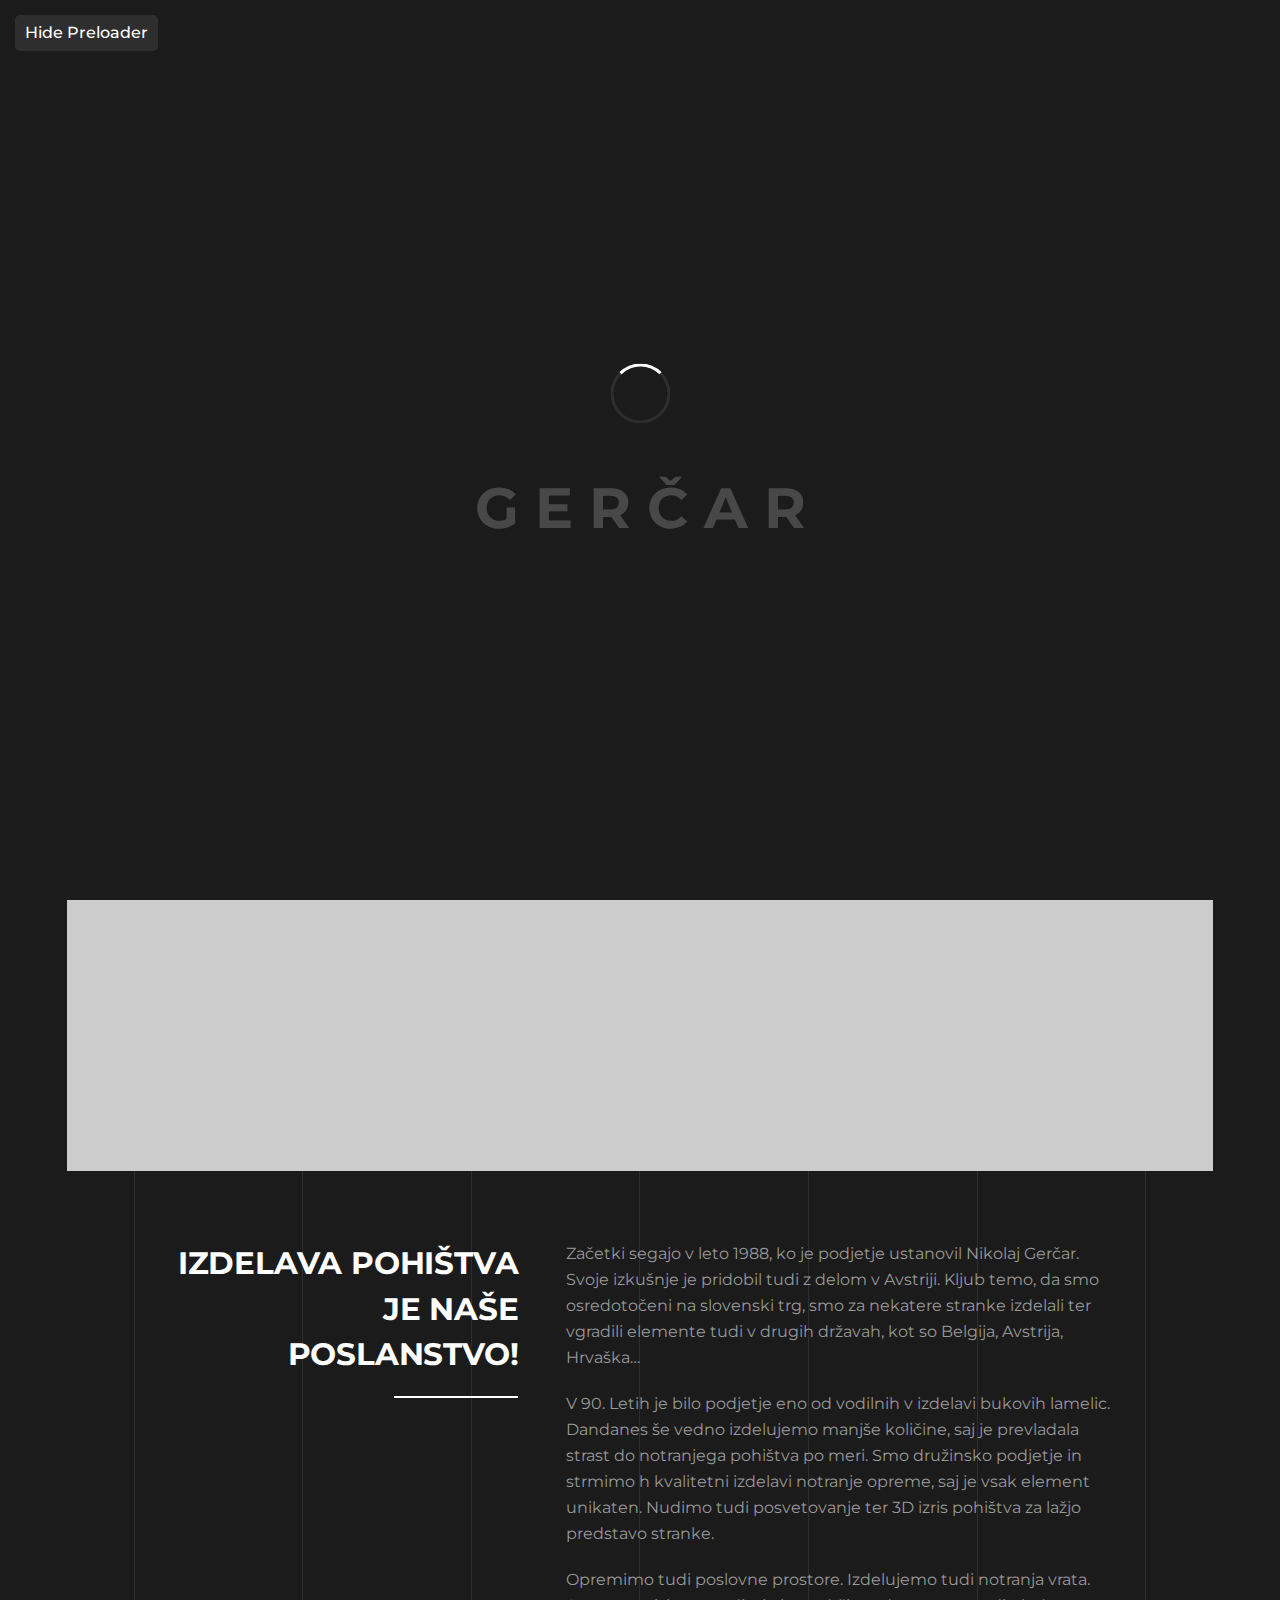
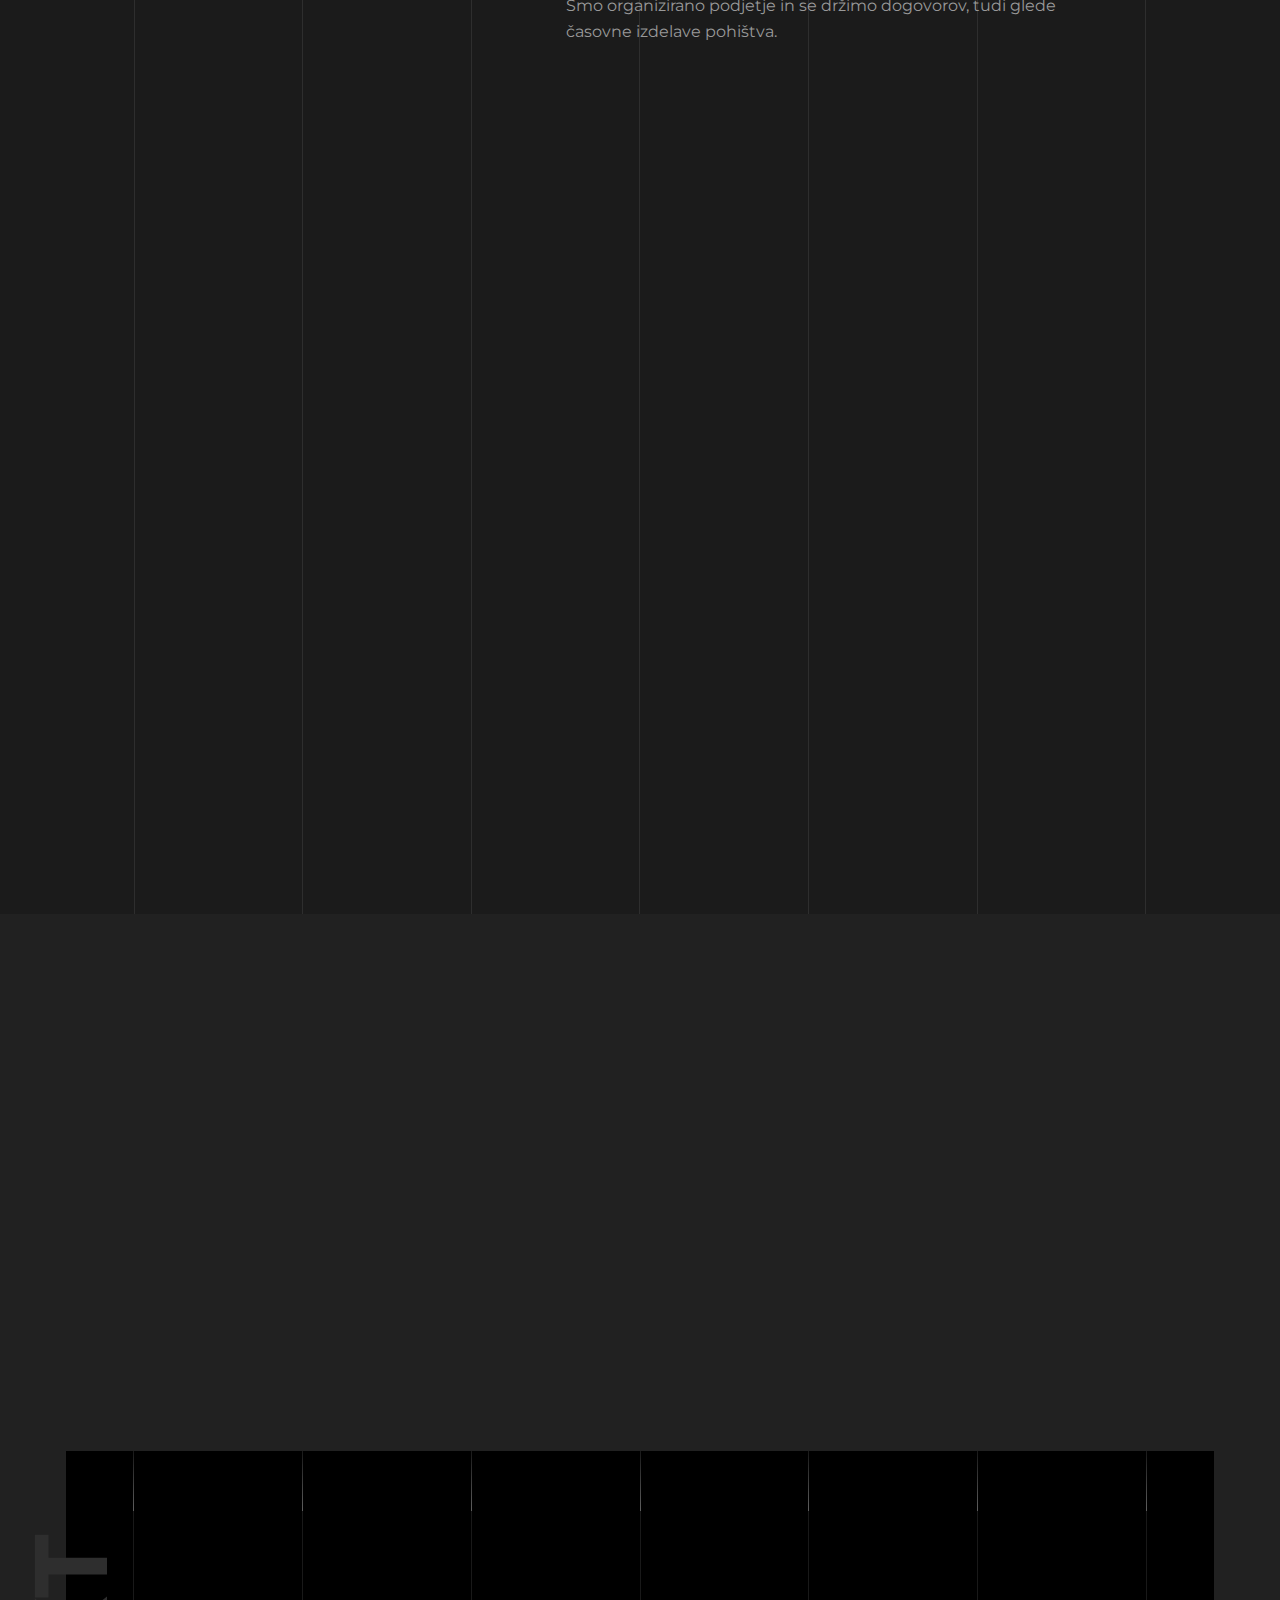
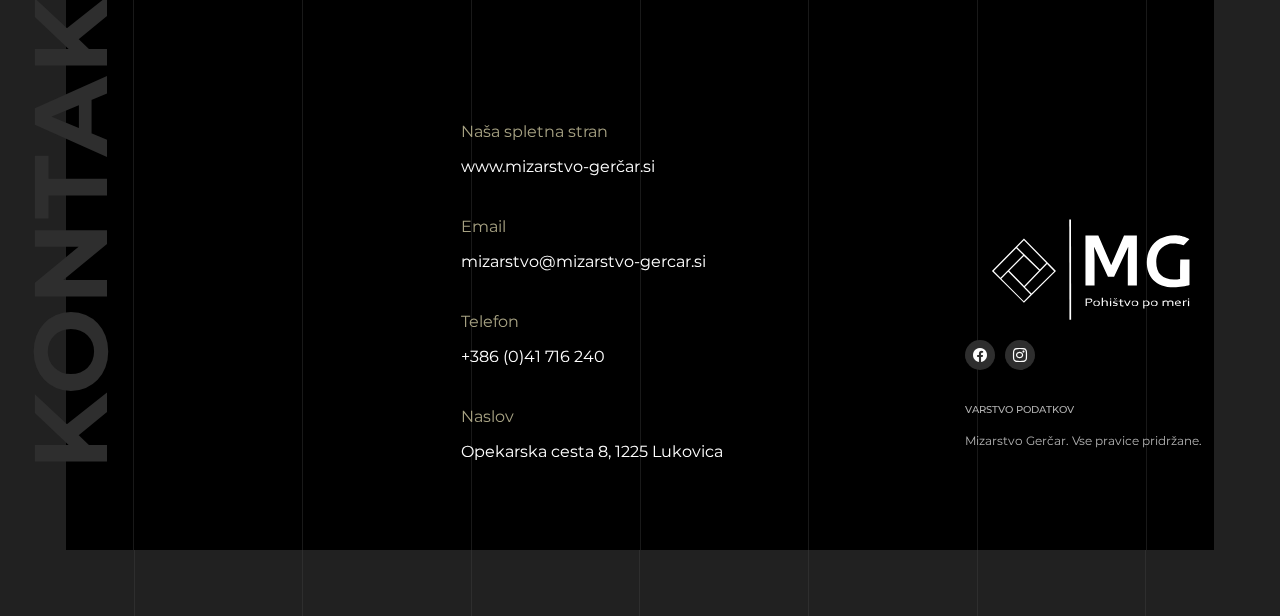
<file: dark/o-nas.html>
<!DOCTYPE html>
<html lang="zxx">
    <head>
        <!-- Meta Tags -->
        <meta charset="utf-8">
        <meta http-equiv="X-UA-Compatible" content="IE=edge">
        <meta name="viewport" content="width=device-width, initial-scale=1, maximum-scale=1, user-scalable=0">
        <meta name="description" content="Mrittik is a Modern Architecture Theme">
        <meta name="author" content="">

        <!-- Favicon and touch Icons -->
        <link href="../assets/img/favicon.png" rel="shortcut icon" type="image/png">
        <link href="../assets/img/apple-touch-icon.png" rel="apple-touch-icon">
        <link href="../assets/img/apple-touch-icon-72x72.png" rel="apple-touch-icon" sizes="72x72">
        <link href="../assets/img/apple-touch-icon-114x114.png" rel="apple-touch-icon" sizes="114x114">
        <link href="../assets/img/apple-touch-icon-144x144.png" rel="apple-touch-icon" sizes="144x144">

        <!-- Page Title -->
        <title>Mrittik  - Modern Architecture Theme</title>    
        
        <!-- Styles Include -->
        <link rel="stylesheet" href="../assets/css/style.css">
        
    </head>


    <body class="bg-dark">        

        <!-- Preloader -->
        <div id="preloader">
			<div class="preloader-inner">
				<div class="spinner"></div>
				<div class="loading-text">
					<span data-preloader-text="G" class="characters">G</span>
					
					<span data-preloader-text="E" class="characters">E</span>
					
					<span data-preloader-text="R" class="characters">R</span>
					
					<span data-preloader-text="Č" class="characters">Č</span>
					
					<span data-preloader-text="A" class="characters">A</span>

					<span data-preloader-text="R" class="characters">R</span>

				</div>
			</div>
		</div>

        <!-- Color Mode Switcher -->
		<div id="mode_switcher">
			<span><i class="bi bi-moon-fill"></i></span>	
		</div>        

        <!-- Cursor Effect -->
        <div class="pointer bnz-pointer" id="bnz-pointer"></div>

        <!-- Header -->
		<header class="header">				
            <div class="container">
                <div class="header_inner d-flex align-items-center justify-content-between">
                    <div class="logo">
                        <a href="index.html" class="light_logo"><img src="../assets/img/logo-light.svg" alt="logo"></a>
                        <a href="index.html" class="dark_logo"><img src="../assets/img/logo-dark.svg" alt="logo"></a>
                    </div>

                    
                  <div class="mainnav d-none d-lg-block">
                      <ul class="main_menu">
                          <li class="menu-item"><a href="index.html">Domov</a>
                          </li>
                          <li class="menu-item"><a href="#galerija">Galerija</a>
                          </li>
                          <li class="menu-item"><a href="o-nas.html">O nas</a>
                                  </li>
                                  
                      </ul>
                  </div>
				  
		                      <div class="header_right_part d-flex align-items-center">
		                          <button class="aside_open">
		                              <span class="line"></span>
		                              <span class="line"></span>
		                              <span class="line"></span>
		                          </button>
		                          </div>
                      

		                          <!-- Mobile Responsive Menu Toggle Button -->
		                          <button type="button" class="mr_menu_toggle d-lg-none">
		                              <i class="bi bi-list"></i>
		                          </button>
		                      </div>
		                  </div>
		  			</div>
		  		</header>

        <!-- Mobile Responsive Menu -->
				<div class="mr_menu">
					<div class="mr_menu_overlay"></div>
					<button type="button" class="mr_menu_close"><i class="bi bi-x-lg"></i></button>
		            <div class="logo"></div> <!-- Keep this div empty. Logo will come here by JavaScript -->
					<div class="mr_navmenu"></div> <!-- Keep this div empty. Menu will come here by JavaScript -->

		            <!-- Footer-->
		            <footer class="footer p-0">
		                <div class="footer_inner pb-0">
		                    <div class="footer_elements d-flex align-items-center justify-content-center">
		                        <div class="footer_elements_inner">
		                            <div class="footer_social">
		                                <ul class="social_list justify-content-center">
		                                    <li class="facebook"><a href="https://www.facebook.com/mizarstvo.gercar/?locale=sl_SI"><i class="bi bi-facebook"></i></a></li>
		                                    <li class="instagram"><a href="https://www.instagram.com/mizarstvo_gercar/"><i class="bi bi-instagram"></i></a></li>
		                                </ul>
		                            </div>
		                            <div class="terms_condition">
		                                <ul>
		                                    <li><a href="assets/img/varstvo.pdf">Varstvo podatkov</a></li>
		                                </ul>
		                            </div>
		                            <div class="copyright">
		                                <p>Mizarstvo Gerčar.</p>
		                            </div>
		                        </div>
		                    </div>
		                </div>
		            </footer>
				</div>

		        <div class="aside_info_wrapper">
					<button class="aside_close"><i class="bi bi-x-lg"></i></button>
		            <div class="aside_logo">
		                <a href="index.html" class="light_logo"><img src="../assets/img/logo-wh.svg" alt="logo"></a>
		                <a href="index.html" class="dark_logo"><img src="../assets/img/logo-dark-lg.svg" alt="logo"></a>
		            </div>
					<div class="aside_info_inner">
		                <p>Mizarstvo Gerčar  s sloganom »Pohištvo po meri«  deluje že od leta 1988. Smo podjetje, ki izdeluje unikatno, moderno pohištvo po meri, visoko kakovostne izdelave katere tudi vgradimo. Izdelujemo tudi notranja vrata. Za lažjo predstavo pred samo izdelavo nudimo 3D izris pohištva, pomoč pri postavitvi elementov in iskanje rešitev. Vse to nam omogočajo dolgoletne izkušnje, inovativnost ter predanost delu, saj je naš končni cilj zadovoljstvo stranke. 
		</p>
                
		                <div class="aside_info_inner_box">
		                    <h5>Kontakt</h5>
		                    <p>041 716 240</p>
                   
		                    <p>info@mizarstvo-gerčar.si</p>

		                    <h5>Naslov</h5>
		                     <p>Opekarska cesta 8, 1225 Lukovica <br> Slovenija</p>
		                </div>
		                <div class="social_sites">
		                    <ul class="d-flex align-items-center justify-content-center">
		                        <li class="facebook"><a href="https://www.facebook.com/mizarstvo.gercar/?locale=sl_SI"><i class="bi bi-facebook"></i></a></li>
		                        <li class="instagram"><a href="https://www.instagram.com/mizarstvo_gercar/"><i class="bi bi-instagram"></i></a></li>
		                    </ul>
		                </div>
					</div>
				</div>
		

        
        <!-- Main Wrapper-->
        <main class="wrapper">
            <!-- Scroll Progress -->
            
            <!-- Our Mission -->
            <section class="mission">
                <div class="container">         
                    <div class="mission_top_part">
                        <div class="section-header text-center">
                            <h6 class="text-white text-uppercase">Naša vizija</h6>
                            <p class="text-gray-600">Cilj vsakega prostora je, da izgleda čudovito in da je pametno izkoriščen prostor.</p>
                        </div>
                        <div class="has_line"></div>
                        <img src="../assets/img/bg/about_bg.jpg" alt="">
                    </div>

                    <div class="mission_bottom_part">
                        <div class="row justify-content-center">
                            <div class="col-lg-4 pe-lg-4">
                                <div class="section-header">
                                    <h3 class="text-white text-uppercase border-line">Izdelava pohištva je naše poslanstvo!</h3>
                                </div>
                            </div>
                            <div class="col-lg-6 ps-lg-4">
                                <div class="mission_content">
                                    <p>Začetki segajo v leto 1988, ko je podjetje ustanovil Nikolaj Gerčar. Svoje izkušnje je pridobil tudi z delom v Avstriji. Kljub temo, da smo osredotočeni na slovenski trg, smo za nekatere stranke izdelali ter vgradili elemente tudi v drugih državah, kot so Belgija, Avstrija, Hrvaška…
</p>
                                    <p>V 90. Letih je bilo podjetje eno od vodilnih v izdelavi bukovih lamelic. Dandanes še vedno izdelujemo manjše količine, saj je prevladala strast do notranjega pohištva po meri.  Smo družinsko podjetje in strmimo h kvalitetni izdelavi notranje opreme, saj je vsak element unikaten. Nudimo tudi posvetovanje ter 3D izris pohištva za lažjo predstavo stranke. </p>
                                    <p>Opremimo tudi poslovne prostore. Izdelujemo tudi notranja vrata. Smo organizirano podjetje in se držimo dogovorov, tudi glede časovne izdelave pohištva.</p>
                                </div>
                            </div>
                        </div>
                    </div>                    
                </div>
            </section>

            

            <section class="services inner pb-0">
                <div class="container">
                    <div class="row">
                        <div class="col-lg-4" data-aos="fade-up" data-aos-duration="500">
                            <div class="icon_box">
                                <h6>01</h6>
                                <img src="../assets/img/icon_box/d1.svg" alt="Icon Box">
                                <h4 class="text-white">Kuhinje</h4>
                                <p class="text-gray-600">Začetki segajo v leto 1988, ko je podjetje ustanovil Nikolaj Gerčar. Svoje izkušnje je pridobil tudi z delom v Avstriji.</p>
                            </div>
                        </div>
                        <div class="col-lg-4" data-aos="fade-up" data-aos-duration="700">
                            <div class="icon_box">
                                <h6>02</h6>
                                <img src="../assets/img/icon_box/d1.svg" alt="Icon Box">
                               <h4 class="text-white">Spalnice</h4>
                               <p class="text-gray-600">Začetki segajo v leto 1988, ko je podjetje ustanovil Nikolaj Gerčar. Svoje izkušnje je pridobil tudi z delom v Avstriji.</p>
                            </div>
                        </div>
                        <div class="col-lg-4" data-aos="fade-up" data-aos-duration="900">
                            <div class="icon_box">
                                <h6>03</h6>
                                <img src="../assets/img/icon_box/d1.svg" alt="Icon Box">
                                <h4 class="text-white">Otroške sobe</h4>
                                <p class="text-gray-600">Začetki segajo v leto 1988, ko je podjetje ustanovil Nikolaj Gerčar. Svoje izkušnje je pridobil tudi z delom v Avstriji.</p>
                            </div>
                        </div>
                        <div class="col-lg-4" data-aos="fade-up" data-aos-duration="1100">
                            <div class="icon_box">
                                <h6>04</h6>
                                <img src="../assets/img/icon_box/d1.svg" alt="Icon Box">
                                <h4 class="text-white">Notranja vrata</h4>
                                <p class="text-gray-600">Začetki segajo v leto 1988, ko je podjetje ustanovil Nikolaj Gerčar. Svoje izkušnje je pridobil tudi z delom v Avstriji.</p>
                            </div>
                        </div>
                        <div class="col-lg-4" data-aos="fade-up" data-aos-duration="1300">
                            <div class="icon_box">
                                <h6>05</h6>
                                <img src="../assets/img/icon_box/d1.svg" alt="Icon Box">
                                <h4 class="text-white">Pisarne</h4>
                                <p class="text-gray-600">Začetki segajo v leto 1988, ko je podjetje ustanovil Nikolaj Gerčar. Svoje izkušnje je pridobil tudi z delom v Avstriji.</p>
                            </div>
                        </div>
                        <div class="col-lg-4" data-aos="fade-up" data-aos-duration="1500">
                            <div class="icon_box">
                                <h6>06</h6>
                                <img src="../assets/img/icon_box/d1.svg" alt="Icon Box">
                               <h4 class="text-white">Zunanje pohištvo</h4>
                               <p class="text-gray-600">Začetki segajo v leto 1988, ko je podjetje ustanovil Nikolaj Gerčar. Svoje izkušnje je pridobil tudi z delom v Avstriji.</p>
                            </div>
                        </div>
                    </div>
                </div>
            </section>

            <section class="highlight_banner bg-dark-200">
                <div class="container">
                    <div class="row justify-content-center" data-aos="flip-up" data-aos-duration="500">
                        <div class="col-lg-11 p-lg-0">
                            <p class="about_para text-center">Spremljajte nas na  <span><a href="https://www.instagram.com/mizarstvo_gercar/">instagramu</a></span>, kjer objavljamo sveže narejena pohištva.</p>
                        </div>
                    </div>
                </div>
            </section>

           
                
                <!-- Section Grid Lines -->
                <ul class="grid_lines d-none d-md-flex justify-content-between">
                    <li class="grid_line"></li>
                    <li class="grid_line"></li>
                    <li class="grid_line"></li>
                    <li class="grid_line"></li>
                    <li class="grid_line"></li>
                    <li class="grid_line"></li>
                    <li class="grid_line"></li>
                </ul>
            </section>

        </main>


        <!-- Footer-->
        <footer class="footer bg-dark-200 box_padding">
            <div class="footer_inner bg-black">
                <div class="container">
                    <div class="row align-items-end">
                        <div class="col-lg-4 col-md-2 col-sm-2">
                            <div class="section-header">
                                <h2>Kontakt</h2>
                            </div>
                        </div>
                        <div class="col-lg-4 col-md-5 col-sm-5">
                            <div class="communication">
                                <div class="info_body">
                                    <h6>Naša spletna stran</h6>
                                    <h5>www.mizarstvo-gerčar.si</h5>
                                </div>
                                <div class="info_body">
                                    <h6>Email</h6>
                                    <h5>mizarstvo@mizarstvo-gercar.si</h5>
                                </div>
                                <div class="info_body">
                                    <h6>Telefon</h6>
                                    <h5>+386 (0)41 716 240</h5>
                                </div>
                                <div class="info_body">
                                    <h6>Naslov</h6>
                                    <h5>Opekarska cesta 8, 1225 Lukovica</h5>
                                </div>
                            </div>
                        </div>
                        <div class="col-lg-4 col-md-5 col-sm-5">
                            <div class="footer_elements d-flex align-items-center justify-content-end">
                                <div class="footer_elements_inner">
                                    <div class="footer_logo">
                                        <a href="index.html" class="light_logo"><img src="../assets/img/logo-light.svg" alt="logo"></a>
                                    </div>
                                    <div class="footer_social">
                                        <ul class="social_list">
                                            <li class="facebook"><a href="https://www.facebook.com/mizarstvo.gercar/?locale=sl_SI"><i class="bi bi-facebook"></i></a></li>
                                            <li class="instagram"><a href="https://www.instagram.com/mizarstvo_gercar/"><i class="bi bi-instagram"></i></a></li>
                                          
                                        </ul>
                                    </div>
                                    <div class="terms_condition">
                                        <ul>
                                            <li><a href="assets/img/varstvo.pdf">Varstvo podatkov</a></li>
                                        </ul>
                                    </div>
                                    <div class="copyright">
                                        <p>Mizarstvo Gerčar. Vse pravice pridržane.</p>
                                    </div>
                                </div>
                            </div>
                        </div>
                    </div>
                </div>

                <!-- Section Grid Lines -->
                <ul class="grid_lines d-none d-md-flex justify-content-between">
                    <li class="grid_line"></li>
                    <li class="grid_line"></li>
                    <li class="grid_line"></li>
                    <li class="grid_line"></li>
                    <li class="grid_line"></li>
                    <li class="grid_line"></li>
                    <li class="grid_line"></li>
                </ul>
            </div>
        </footer>

        <div class="totop">
            <a href="#">UP</a>
        </div>

        <!-- Page Grid Lines -->
        <ul class="grid_lines d-none d-md-flex justify-content-between">
            <li class="grid_line"></li>
            <li class="grid_line"></li>
            <li class="grid_line"></li>
            <li class="grid_line"></li>
            <li class="grid_line"></li>
            <li class="grid_line"></li>
            <li class="grid_line"></li>
        </ul>

        <!-- Core JS -->
        <script src="../assets/js/jquery-3.6.0.min.js"></script>
        <script src="../assets/js/bootstrap.bundle.min.js"></script>

        
        
        <!-- Swiper for Slider Type -->
        <script src="../plugins/swiper/swiper-bundle.min.js"></script>
        
        <!-- Funfacts -->
        <script src="../assets/js/funfacts.js"></script>
        
        <!-- Portfolio -->
        <script src="../plugins/isotope/isotope.pkgd.min.js"></script>
        <script src="../plugins/isotope/imagesloaded.pkgd.min.js"></script>
        <script src="../plugins/isotope/packery-mode.pkgd.js"></script>
        <script src="../plugins/isotope/tilt.jquery.js"></script>
        <!-- <script src="../plugins/isotope/isotope-init.js"></script> -->
        
        

        <!-- Cursor Effect -->
        <script src="../plugins/cursor-effect/cursor-effect.js"></script>
        
        <!-- Select2 -->
        <script src="../plugins/select2/js/select2.min.js"></script>
        
        <!-- AOS effect JS -->
        <script src="../plugins/aos/aos.js"></script>
        
        <!-- Theme Custom JS -->
        <script src="../assets/js/theme.js"></script>
    </body>
</html>
</file>
